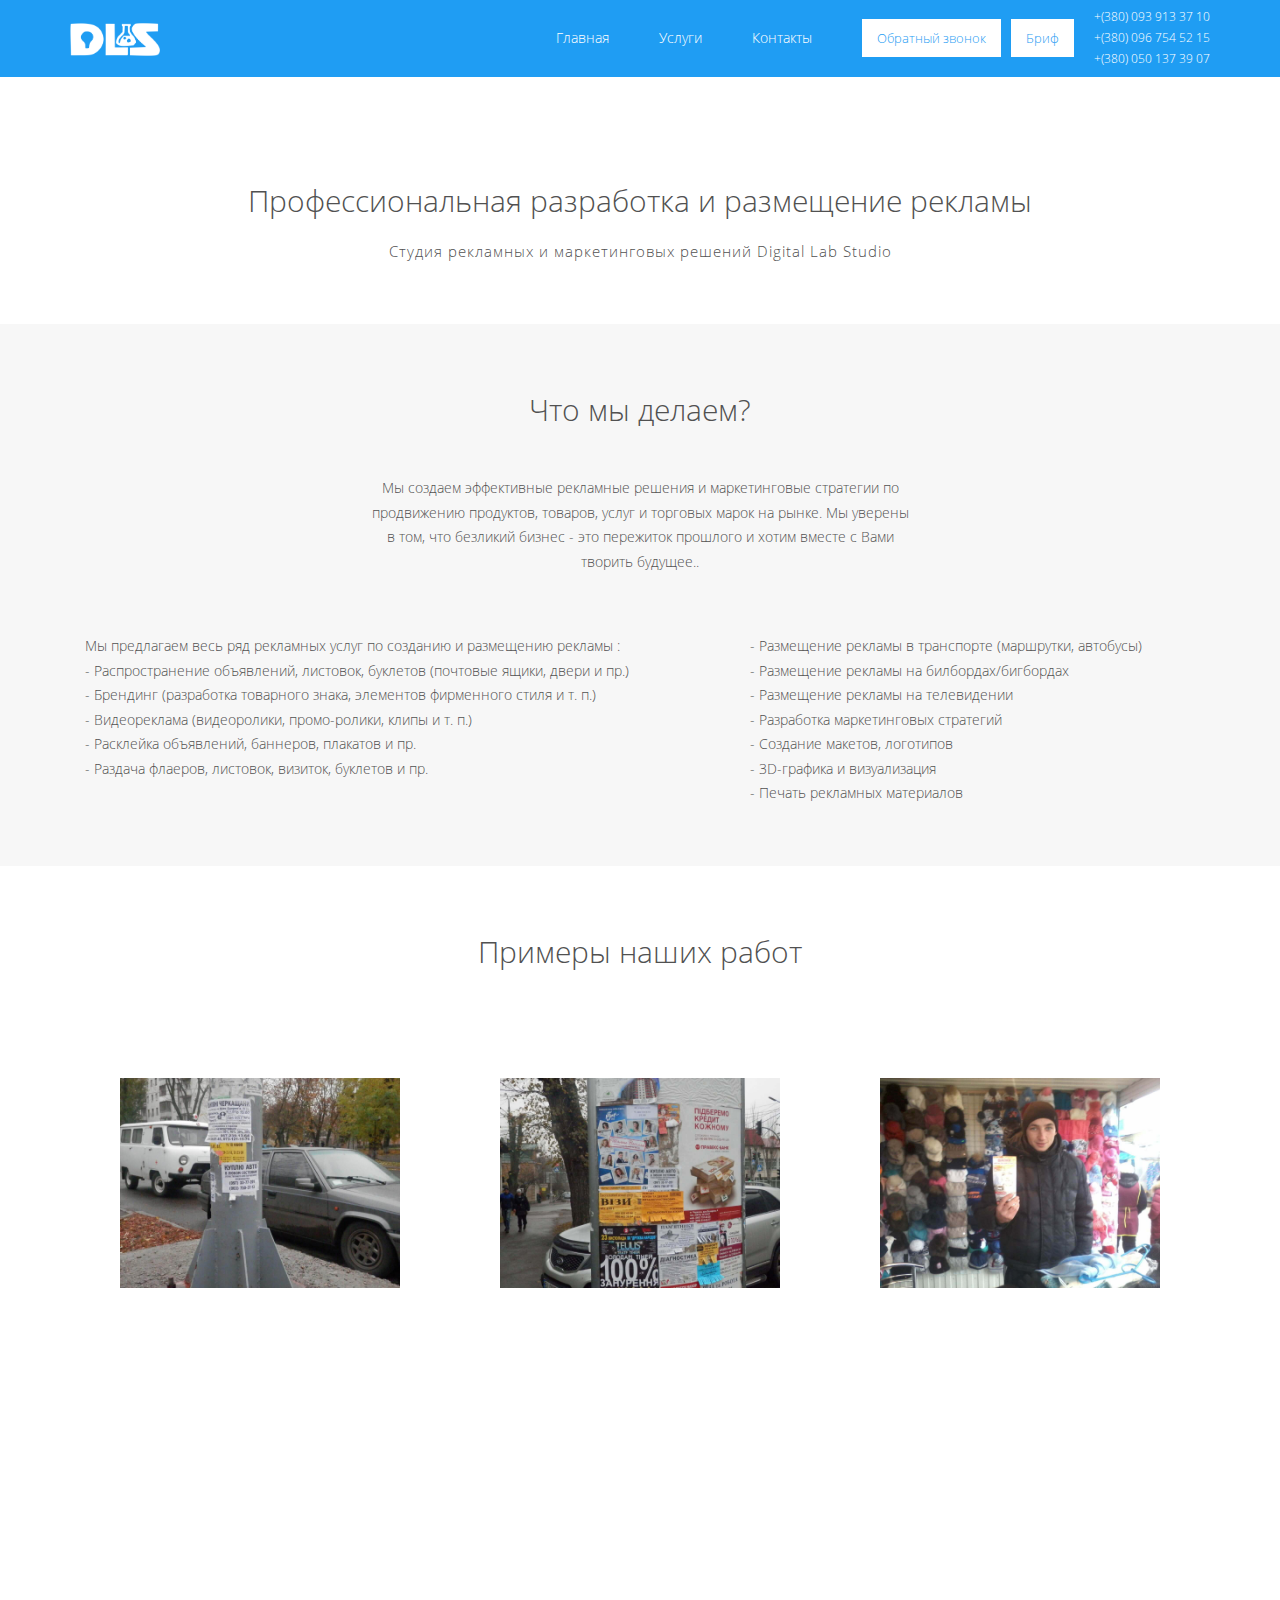
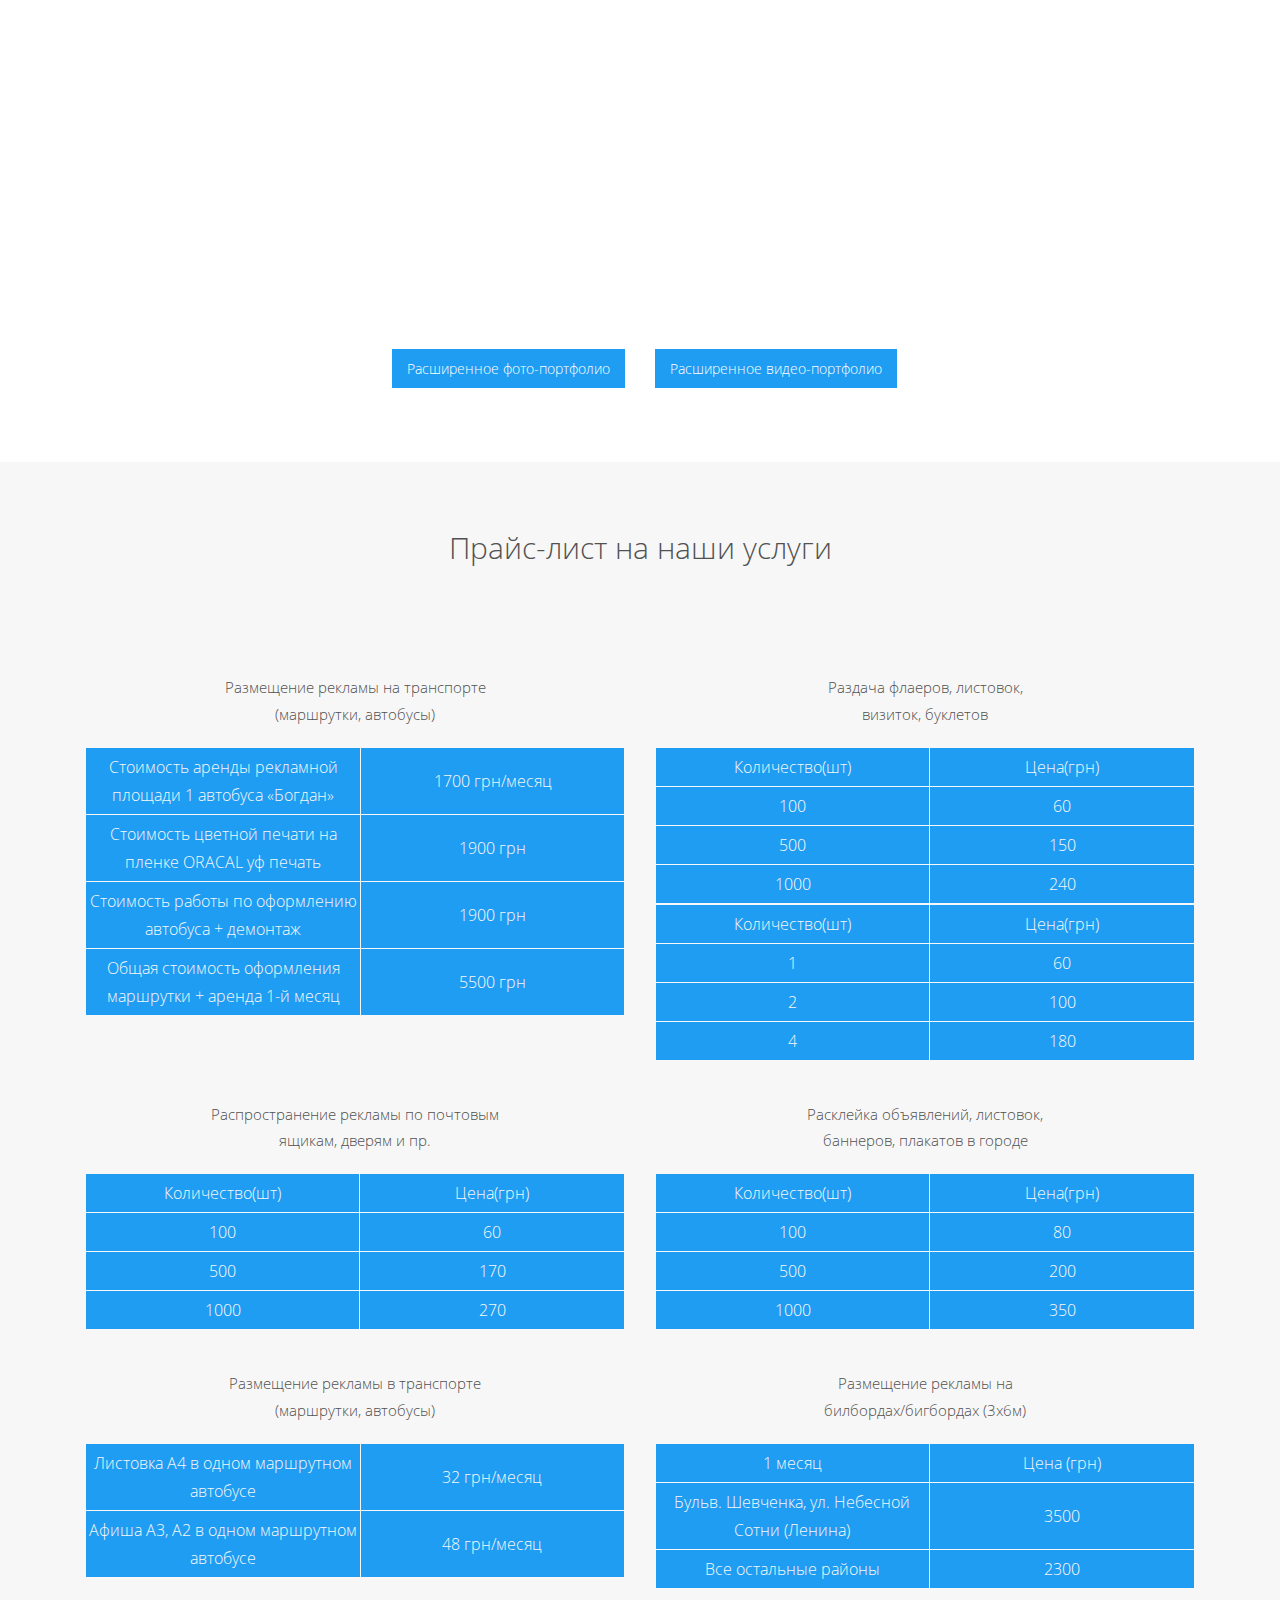
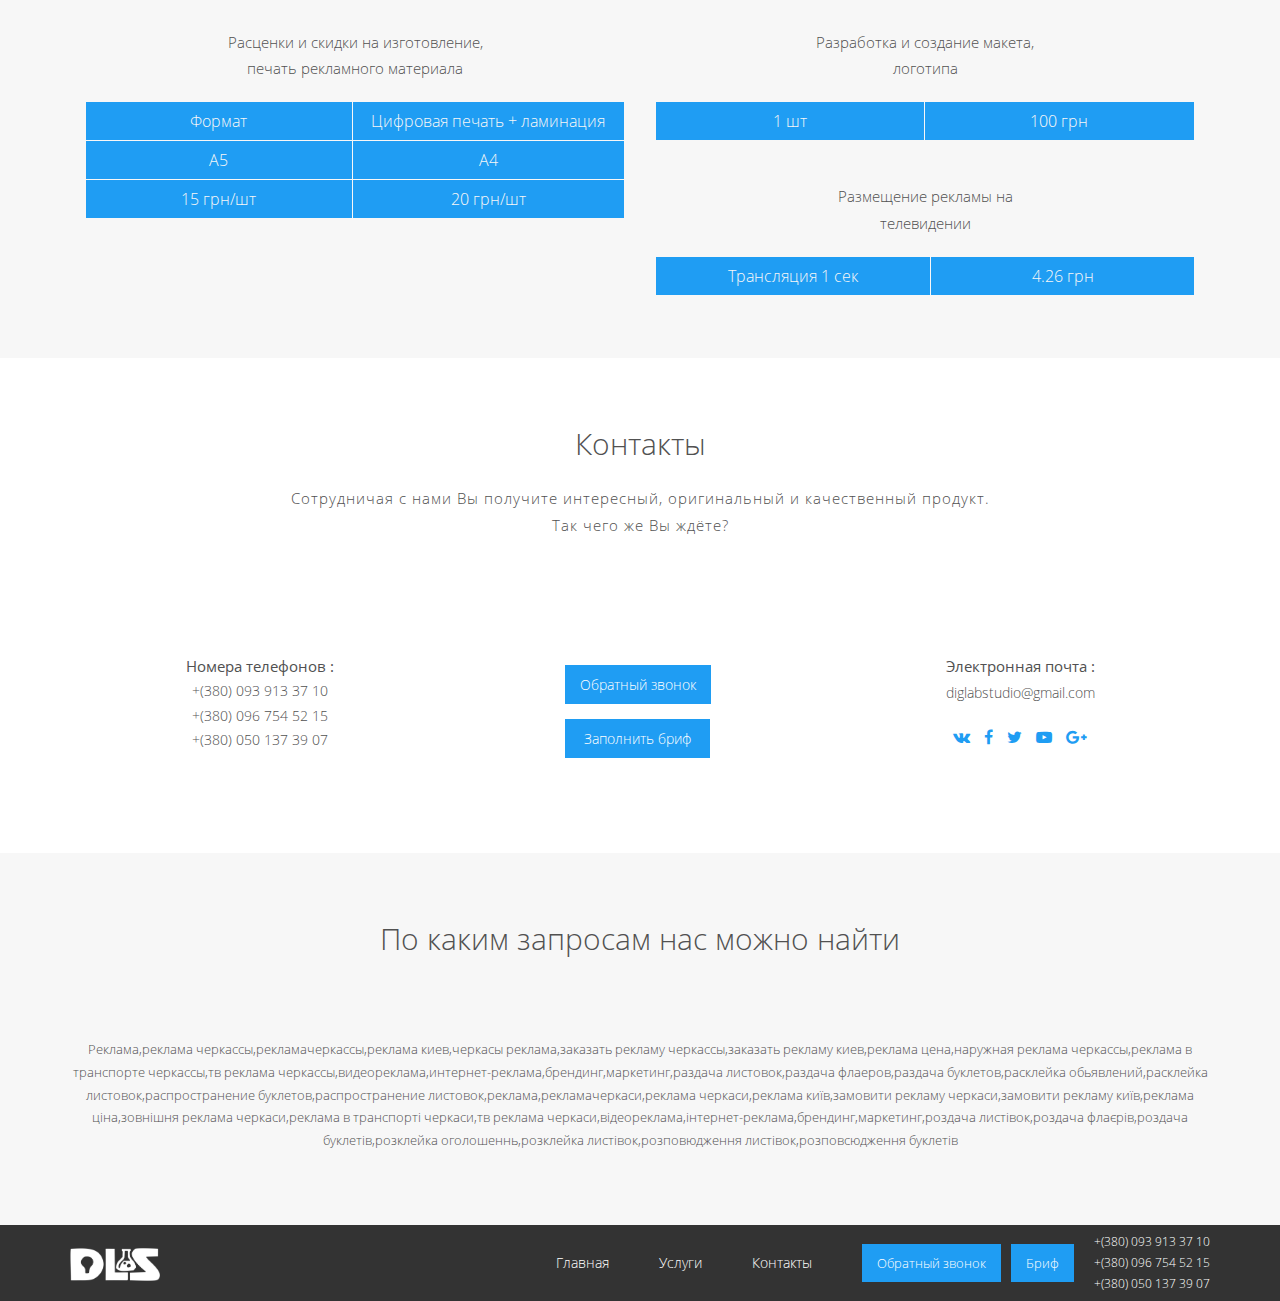
<file: advert.html>
<!DOCTYPE html>

<head>

	<meta charset="utf-8">

	<title>Digital Lab Studio - Создание и размещение рекламы</title>
	<meta name="description" content="
	Фотосъемка недорого,видеосъемка недорого,фотосъемка черкассы,видеосъемка черкассы,фотосъемка киев,видеосъемка киев,фотосъемка цена,видеомнотаж,видеосъемка цена,видеомонтаж цена,заказать фотосъемку,заказать видеосъемку,заказать фотографа,заказать оператора,фотограф цена,оператор цена,фотограф свадьба,фотограф юбилей,свадебный фотограф,свадебный оператор,фотозйомка недорого,відеозйомка недорого,фотозйомка черкаси,відеозйомка черкаси,фотозйомка київ,відеозйомка київ,фотозйомка ціна,відеомнотаж,відеозйомка ціна,відеомонтаж ціна,замовити фотозйомку,замовити відеозйомку,замовити фотографа,замовити оператора,фотограф ціна,оператор ціна,фотограф весілля,фотограф ювілей,весільний фотограф,весільний оператор
	">

	<meta http-equiv="X-UA-Compatible" content="IE=edge">
	<meta name="viewport" content="width=device-width, initial-scale=1, maximum-scale=1">

	<meta property="og:image" content="path/to/image.jpg">
	<link rel="shortcut icon" href="img/favicon/favicon.ico" type="image/x-icon">
	<link rel="apple-touch-icon" href="img/favicon/apple-touch-icon.png">
	<link rel="apple-touch-icon" sizes="72x72" href="img/favicon/apple-touch-icon-72x72.png">
	<link rel="apple-touch-icon" sizes="114x114" href="img/favicon/apple-touch-icon-114x114.png">

	<link rel="stylesheet" href="css/main.min.css">

	<link rel="stylesheet" href="libs/font-awesome/css/font-awesome.min.css">

	<link rel="stylesheet" href="libs/magnific-popup/magnific-popup.css">

	<!-- Chrome, Firefox OS and Opera -->
	<meta name="theme-color" content="#000">
	<!-- Windows Phone -->
	<meta name="msapplication-navbutton-color" content="#000">
	<!-- iOS Safari -->
	<meta name="apple-mobile-web-app-status-bar-style" content="#000">

</head>

<body>
	
	<!-- Шапка сайта -->

		<div class="main-mnu">

			<header class="container clearfix " id="header">

				<div class="logo">

					<a href="#"><img src="img/logo.png" alt="DigLabStudio"></a>

				</div>

				<a href="#" id="touch-menu"><i class="fa fa-bars" aria-hidden="true"></i></a>

				<nav>

					<ul class="nav dropdown clearfix">

						<li class="number hidden-xs hidden-sm hidden-md">

							<span>+(380) 093 913 37 10</span>

							<span>+(380) 096 754 52 15</span>

							<span>+(380) 050 137 39 07</span>

						</li>

						<li class="brief hidden-xs hidden-sm hidden-md"><a href="#brief">Бриф</a></li>	

						<li class="callback hidden-xs hidden-sm hidden-md"><a href="#callback">Обратный звонок</a></li>
						
						<li><a href="contacts.html">Контакты</a></li>

						<li class="dropdown-top hidden-xs hidden-sm hidden-md">

							<a class="dropdown-top">Услуги</a>

							<ul class="dropdown-inside text-center">

								<li><a href="photo.html">Фотосъемка, видеосъемка и монтаж</a></li>

								<li><a href="advert.html">Создание и размещение рекламы</a></li>

								<li><a href="mobile.html">Разработка мобильных приложений</a></li>
							</ul>

						</li>

						<li><a href="index.html">Главная</a></li>

						<li class="hidden-lg"><a href="mobile.html">Разработка мобильных приложений</a></li>

						<li class="hidden-lg"><a href="advert.html">Создание и размещение рекламы</a></li>

						<li class="hidden-lg"><a href="photo.html">Фотосъемка, видеосъемка и монтаж</a></li>

					</ul>

				</nav>
				
			</header>

		</div>

	
	<!-- Конец шапки сайта -->



	<!-- Первая секция -->

		<div class="photo-first-section">
			
			<div class="container">
				
				<div id="photo-first-section-title">Профессиональная разработка и размещение рекламы</div>
					
				<div id="photo-first-section-second-title">Студия рекламных и маркетинговых решений Digital Lab Studio</div>

			</div>

		</div>

	<!-- Конец первой секции -->



	<!-- Вторая секция -->

		<div class="photo-second-section">
			
			<div class="container">
				
				<div id="advert-second-section-title">Что мы делаем?</div>

				<div id="advert-second-section-text-center" class="photo-second-section-text col-md-12 text-center">
					Мы создаем эффективные рекламные решения и маркетинговые стратегии 
					по продвижению продуктов, товаров, услуг и торговых марок на 
					рынке. Мы уверены в том, что безликий бизнес - это пережиток 
					прошлого и хотим вместе с Вами творить будущее..
				</div>
				
				<div class="photo-second-section-text col-md-7 text-left">
					Мы предлагаем весь ряд рекламных услуг по созданию и размещению рекламы : <br>
					- Распространение объявлений, листовок, буклетов (почтовые ящики, двери и пр.) <br>
					- Брендинг (разработка товарного знака, элементов фирменного стиля и т. п.) <br>
					- Видеореклама (видеоролики, промо-ролики, клипы и т. п.) <br>
					- Расклейка объявлений, баннеров, плакатов и пр. <br>
					- Раздача флаеров, листовок, визиток, буклетов и пр.
				</div>

				<div class="photo-second-section-text col-md-5 text-left">
					- Размещение рекламы в транспорте (маршрутки, автобусы) <br>
					- Размещение рекламы на билбордах/бигбордах <br>
					- Размещение рекламы на телевидении <br>
					- Разработка маркетинговых стратегий <br>
					- Создание макетов, логотипов <br>
					- 3D-графика и визуализация <br>
					- Печать рекламных материалов
				</div>

			</div>

		</div>

	<!-- Конец второй секции -->



	<!-- Портфолио -->

		<div class="photo-third-section">
			
			<div class="container">
				
				<div id="photo-third-section-title">Примеры наших работ</div>
					
					<div class="photo-third-section-gallery">
						
						<div class="photo-gallery col-sm-6 col-md-4">
							
							<a href="img/dvt/1.jpg">
	
									<img src="img/dvt/1.jpg" alt="">

									<div class="photo-gallery-item-content">
								
										<div class="photo-gallery-content-title">Открыть</div>

									</div>

							</a>

						</div>

						<div class="photo-gallery col-sm-6 col-md-4">
							
							<a href="img/dvt/2.jpg">

								<img src="img/dvt/2.jpg" alt="">

								<div class="photo-gallery-item-content">
								
										<div class="photo-gallery-content-title">Открыть</div>

								</div>

							</a>

						</div>

						<div class="photo-gallery col-sm-6 col-md-4">
							
							<a href="img/dvt/3.jpg">

								<img src="img/dvt/3.jpg" alt="">

								<div class="photo-gallery-item-content">
								
										<div class="photo-gallery-content-title">Открыть</div>

								</div>

							</a>

						</div>

					</div>


					<div class="youtube-gallery-item col-sm-6 col-md-4">
											
						<iframe src="https://www.youtube.com/embed/SQDTzImvrAY" allowfullscreen></iframe>

					</div>

					<div class="youtube-gallery-item col-sm-6 col-md-4">
											
						<iframe src="https://www.youtube.com/embed/dugaAtvBbB0" allowfullscreen></iframe>

					</div>

					<div class="youtube-gallery-item col-sm-6 col-md-4">
											
						<iframe src="https://www.youtube.com/embed/HMkJx1k_eVQ" allowfullscreen></iframe>

					</div>

					<div class="youtube-gallery-item col-sm-6 col-md-4">
											
						<iframe src="https://www.youtube.com/embed/-2dEw_VKa-Q" allowfullscreen></iframe>

					</div>

					<div class="youtube-gallery-item col-sm-6 col-md-4">
											
						<iframe src="https://www.youtube.com/embed/HFohGnrdXUQ" allowfullscreen></iframe>

					</div>

					<div class="youtube-gallery-item col-sm-6 col-md-4">
											
						<iframe src="https://www.youtube.com/embed/k6pekAaeY5g" allowfullscreen></iframe>

					</div>

					<div class="portfolio-button-right col-md-6 text-right">

						<div class="portfolio-button"><a href="https://vk.com/album-74681053_238826717">Расширенное фото-портфолио</a></div>

					</div>

					<div class="portfolio-button-left col-md-6 text-left">

						<div class="portfolio-button"><a href="https://www.youtube.com/channel/UC3nRxsCkbiKheEK-KZuAgtg">Расширенное видео-портфолио</a></div>

					</div>

				</div>

			</div>


	<!-- Конец портфолио -->	
	
	

	<!-- Прайс -->

		<div class="advert-fourth-section">
			
			<div class="container">
				
			<div id="advert-fourth-section-title">Прайс-лист на наши услуги</div>

				<div class="price col-md-6 text-center">

					<div class="price-name">Размещение рекламы на транспорте <br> (маршрутки, автобусы)</div>
					
					<table class="advert-price text-center">
					
						<tr>
	    					<td>Стоимость аренды рекламной площади 1 автобуса «Богдан»</td>
	    					<td>1700 грн/месяц</td>
	  					 </tr>

	  					 <tr>
	    					<td>Cтоимость цветной печати на пленке ORACAL уф печать</td>
	    					<td>1900 грн</td>
	  					 </tr>

	  					 <tr>
	    					<td>Cтоимость работы по оформлению автобуса + демонтаж</td>
	    					<td>1900 грн</td>
	  					 </tr>

	  					 <tr>
	    					<td>Общая стоимость оформления маршрутки + аренда 1-й месяц</td>
	    					<td>5500 грн</td>
	  					 </tr>

					</table>

				</div>



				<div class="price col-md-6 text-center">

					<div class="price-name">Раздача флаеров, листовок,<br> визиток, буклетов</div>
					
					<table class="advert-price text-center">
					
						<tr>
	    					<td>Количество(шт)</td>
	    					<td>Цена(грн)</td>
	  					 </tr>

	  					 <tr>
	    					<td>100</td>
	    					<td>60</td>
	  					 </tr>

	  					 <tr>
	    					<td>500</td>
	    					<td>150</td>
	  					 </tr>

	  					 <tr>
	    					<td>1000</td>
	    					<td>240</td>
	  					 </tr>

					</table>

					<table class="advert-price text-center">
					
						<tr>
	    					<td>Количество(шт)</td>
	    					<td>Цена(грн)</td>
	  					 </tr>

	  					 <tr>
	    					<td>1</td>
	    					<td>60</td>
	  					 </tr>

	  					 <tr>
	    					<td>2</td>
	    					<td>100</td>
	  					 </tr>

	  					 <tr>
	    					<td>4</td>
	    					<td>180</td>
	  					 </tr>

					</table>

				</div>



				<div class="price col-md-6 text-center">

					<div class="price-name">Распространение рекламы по почтовым <br>ящикам, дверям и пр.</div>
					
					<table class="advert-price text-center">
					
						<tr>
	    					<td>Количество(шт)</td>
	    					<td>Цена(грн)</td>
	  					 </tr>

	  					 <tr>
	    					<td>100</td>
	    					<td>60</td>
	  					 </tr>

	  					 <tr>
	    					<td>500</td>
	    					<td>170</td>
	  					 </tr>

	  					 <tr>
	    					<td>1000</td>
	    					<td>270</td>
	  					 </tr>

					</table>

				</div>
				

					
				<div class="price col-md-6 text-center text-center">

					<div class="price-name">Расклейка объявлений, листовок, <br> баннеров, плакатов в городе</div>
					
					<table class="advert-price text-center">
					
						<tr>
	    					<td>Количество(шт)</td>
	    					<td>Цена(грн)</td>
	  					 </tr>

	  					 <tr>
	    					<td>100</td>
	    					<td>80</td>
	  					 </tr>

	  					 <tr>
	    					<td>500</td>
	    					<td>200</td>
	  					 </tr>

	  					 <tr>
	    					<td>1000</td>
	    					<td>350</td>
	  					 </tr>

					</table>

				</div>


				<div class="price col-md-6 text-center">

					<div class="price-name">Размещение рекламы в транспорте <br>(маршрутки, автобусы)</div>
					
					<table class="advert-price text-center">
					
						<tr>
	    					<td>Листовка А4 в одном маршрутном автобусе</td>
	    					<td>32 грн/месяц</td>
	  					 </tr>

	  					 <tr>
	    					<td>Афиша А3, А2 в одном маршрутном автобусе</td>
	    					<td>48 грн/месяц</td>
	  					 </tr>

					</table>

				</div>
				


				<div class="price col-md-6 text-center">

					<div class="price-name">Размещение рекламы на <br>билбордах/бигбордах (3х6м)</div>
					
					<table class="advert-price text-center">
					
						<tr>
	    					<td>1 месяц</td>
	    					<td>Цена (грн)</td>
	  					 </tr>

	  					 <tr>
	    					<td>Бульв. Шевченка, ул. Небесной Сотни (Ленина)</td>
	    					<td>3500</td>
	  					 </tr>

	  					 <tr>
	    					<td>Все остальные районы</td>
	    					<td>2300</td>
	  					 </tr>

					</table>

				</div>



				<div class="price col-md-6 text-center">

					<div class="price-name">Расценки и скидки на изготовление, <br>печать рекламного материала</div>
					
					<table class="advert-price text-center">
					
						<tr>
	    					<td>Формат</td>
	    					<td>Цифровая печать + ламинация</td>
	  					 </tr>

	  					 <tr>
	    					<td>A5</td>
	    					<td>A4</td>
	  					 </tr>
						
						<tr>
	    					<td>15 грн/шт</td>
	    					<td>20 грн/шт</td>
	  					 </tr>


					</table>

				</div>




				<div class="price col-md-6 text-center">

					<div class="price-name">Разработка и создание макета, <br>логотипа</div>
					
					<table class="advert-price text-center">
					
						<tr>
	    					<td>1 шт</td>
	    					<td>100 грн</td>
	  					 </tr>

					</table>

				</div>


				
				<div class="price col-md-6 text-center">

					<div class="price-name">Размещение рекламы на <br>телевидении</div>
					
					<table class="advert-price text-center">
					
						<tr>
	    					<td>Трансляция 1 сек</td>
	    					<td>4.26 грн</td>
	  					 </tr>

					</table>

				</div>



			</div>

		</div>

	<!-- Конец прайса -->



	<!-- Контакты -->

		<div class="fourth-section">

			<div class="container">
				
				<div id="fourth-section-title">Контакты</div>

				<div id="fourth-section-second-title">
					
					<p>
						Сотрудничая с нами Вы получите интересный, оригинальный и качественный продукт. <br>
 						Так чего же Вы ждёте?
					</p>

				</div>

				<div class="contacts-numder col-sm-4">

					<div id="number-title">Номера телефонов :</div>

					<span>+(380) 093 913 37 10</span>

					<span>+(380) 096 754 52 15</span>

					<span>+(380) 050 137 39 07</span>

				</div>

				<div class="contacts-button col-sm-4">
					
					<div class="contacts-callback"><a href="#callback">Обратный звонок</a></div>

					<div class="contacts-brief"><a href="#brief">Заполнить бриф</a></div>

				</div>

				<div class="contacts-mail col-sm-4">

					<div id="mail-title">Электронная почта : <br> <span>diglabstudio@gmail.com</span></div>

					<div class="mail-soc">
						
						<a href="#"><i class="fa fa-vk" aria-hidden="true"></i></a>

						<a href="#"><i class="fa fa-facebook" aria-hidden="true"></i></a>

						<a href="#"><i class="fa fa-twitter" aria-hidden="true"></i></a>

						<a href="#"><i class="fa fa-youtube-play" aria-hidden="true"></i></a>

						<a href="#"><i class="fa fa-google-plus" aria-hidden="true"></i></a>

					</div>

				</div>
	
			</div>

		</div>

	<!-- Конец контактов -->



	<!-- Запросы-->
	
		<div class="fifth-section hidden-xs hidden-sm hidden-md">
			
			<div class="container">
				
				<div class="fifth-section-title">По каким запросам нас можно найти</div>

				<p>
					Реклама,реклама черкассы,рекламачеркассы,реклама киев,черкасы реклама,заказать рекламу черкассы,заказать рекламу киев,реклама цена,наружная реклама черкассы,реклама в транспорте черкассы,тв реклама черкассы,видеореклама,интернет-реклама,брендинг,маркетинг,раздача листовок,раздача флаеров,раздача буклетов,расклейка обьявлений,расклейка листовок,распространение буклетов,распространение листовок,реклама,рекламачеркаси,реклама черкаси,реклама київ,замовити рекламу черкаси,замовити рекламу київ,реклама ціна,зовнішня реклама черкаси,реклама в транспорті черкаси,тв реклама черкаси,відеореклама,інтернет-реклама,брендинг,маркетинг,роздача листівок,роздача флаєрів,роздача буклетів,розклейка оголошеннь,розклейка листівок,розповюдження листівок,розповсюдження буклетів
				</p>

			</div>

		</div>

	<!-- Конец запросов -->



	<!-- Футер сайта -->

		<div class="footer-mnu">
			
			<header class="container clearfix " id="footer">

				<div class="logo-footer">

					<a href="#"><img src="img/logo.png" alt="DigLabStudio"></a>

				</div>
				
				<nav class="hidden-xs hidden-sm hidden-md">

					<ul class="nav footer-dropdown clearfix">

						<li class="number">

							<span>+(380) 093 913 37 10</span>

							<span>+(380) 096 754 52 15</span>

							<span>+(380) 050 137 39 07</span>

						</li>

						<li class="brief "><a href="#brief">Бриф</a></li>	

						<li class="callback "><a href="#callback">Обратный звонок</a></li>
						
						<li><a href="contacts.html">Контакты</a></li>

						<li class="footer-dropdown-top ">

							<a class="footer-dropdown-top">Услуги</a>

							<ul class="footer-dropdown-inside text-center">

								<li><a href="photo.html">Фотосъемка, видеосъемка и монтаж</a></li>

								<li><a href="dvtert.html">Создание и размещение рекламы</a></li>

								<li><a href="mobile.html">Разработка мобильных приложений</a></li>
							</ul>

						</li>

						<li><a href="index.html">Главная</a></li>

					</ul>

				</nav>
				
			</header>

		</div>
	
	<!-- Конец футера сайта -->



	<!-- Форма обратного звонка -->

	<div class="hidden">
		
		<form id="callback" class="callback-form" action="https://formspree.io/leonstydio@gmail.com" method="POST">
			
			<input type="hidden" name="admin-data">

			<div class="contact-form-head">
				<div id="callback-form-first-title">Обратный звонок</div>
			</div>

			<label>
				<span>Ваше имя :</span>
				<input type="text" name="Имя" placeholder="Ваше имя...">
			</label>

			<label>
				<span>Ваш номер телефона :</span>
				<input type="text" name="Телефонный номер" placeholder="Ваш номер телефона..." required>
			</label>

			<label>
				<span>Ваш E-mail :</span>
				<input type="text" name="Электронная почта" placeholder="Ваш E-mail...">
			</label>

			<label>
				<span>Описание требуемой услуги :</span>
				<textarea name="Описание требуемой услуги" cols="33" rows="2" placeholder="Описание требуемой услуги..."></textarea>
			</label>



			<div class="text-center">
				<button class="callback-form-button">Отправить</button>
			</div>

		</form>

	</div>

	<!-- Конец формы обратного звонка -->


	<!-- Форма брифа -->

	<div class="hidden">
		
		<form id="brief" class="brief-form" action="https://formspree.io/leonstydio@gmail.com" method="POST">
			
			<input type="hidden" name="admin-data">
			
			<div class="brief-form-title">Бриф на создание и размещение рекламы</div>

				<input class="checkbox" type="checkbox" name="Регистрация / Авторизация пользователя по паролю" value="1">Создание рекламы<br>

				<input class="checkbox" type="checkbox" name="Регистрация / Авторизация пользователя через соцсети" value="1">Размещение рекламы<br>

				<input class="checkbox" type="checkbox" name="Необходимо создать систему управления приложением" value="1">Распространение рекламы<br>

			<hr>
				
			<label>
				<span>Ваше имя :</span>
				<input type="text" name="Имя" placeholder="Ваше имя...">
			</label>

			<label>
				<span>Ваш номер телефона :</span>
				<input type="text" name="Телефонный номер" placeholder="Ваш номер телефона..." required="">
			</label>

			<label>
				<span>Ваш E-mail :</span>
				<input type="text" name="Электронная почта" placeholder="Ваш E-mail...">
			</label>

			<label>
				<span>Веб-сайт компании :</span>
				<input type="text" name="Веб-сайт компании" placeholder="Ваш веб-сайт...">
			</label>

			<div class="text-center">
				<button class="callback-form-button">Отправить</button>
			</div>

		</form>

	</div>

	<!-- Конец формы брифа -->



	<!-- JavaScript -->

		<script src="js/scripts.min.js"></script>

		<script src="libs/parallax/parallax.min.js"></script>

		<script src="libs/magnific-popup/jquery.magnific-popup.min.js"></script>

	<!-- End JavaScript -->

</body>
</html>
</file>
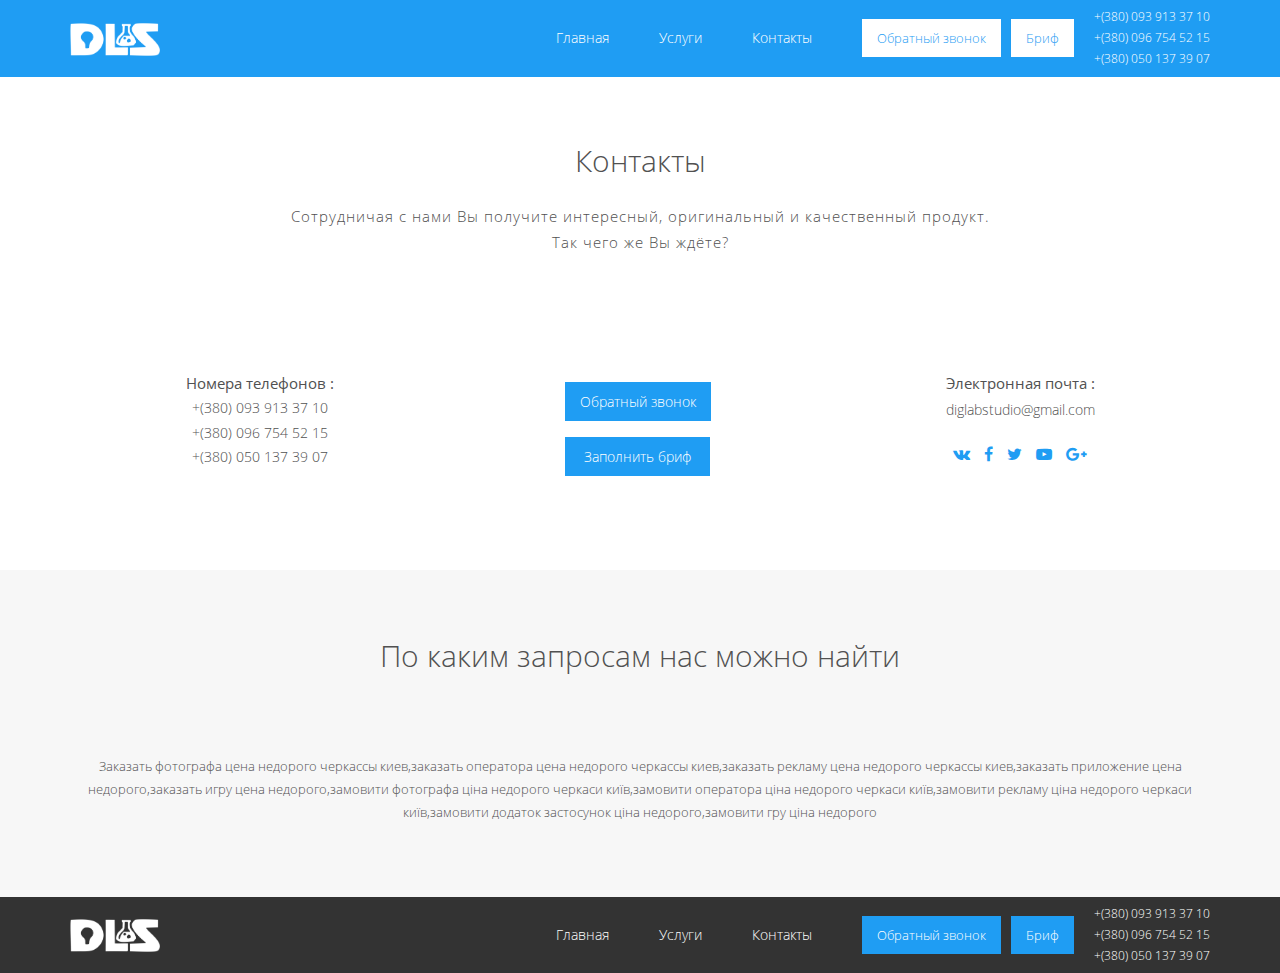
<file: contacts.html>
<!DOCTYPE html>

<head>

	<meta charset="utf-8">

	<title>Digital Lab Studio - Контакты</title>
	<meta name="description" content="
	Заказать фотографа цена недорого черкассы киев,заказать оператора цена недорого черкассы киев,заказать рекламу цена недорого черкассы киев,заказать приложение цена недорого,заказать игру цена недорого,замовити фотографа ціна недорого черкаси київ,замовити оператора ціна недорого черкаси київ,замовити рекламу ціна недорого черкаси київ,замовити додаток застосунок ціна недорого,замовити гру ціна недорого
	">

	<meta http-equiv="X-UA-Compatible" content="IE=edge">
	<meta name="viewport" content="width=device-width, initial-scale=1, maximum-scale=1">

	<meta property="og:image" content="path/to/image.jpg">
	<link rel="shortcut icon" href="img/favicon/favicon.ico" type="image/x-icon">
	<link rel="apple-touch-icon" href="img/favicon/apple-touch-icon.png">
	<link rel="apple-touch-icon" sizes="72x72" href="img/favicon/apple-touch-icon-72x72.png">
	<link rel="apple-touch-icon" sizes="114x114" href="img/favicon/apple-touch-icon-114x114.png">

	<link rel="stylesheet" href="css/main.min.css">

	<link rel="stylesheet" href="libs/font-awesome/css/font-awesome.min.css">

	<link rel="stylesheet" href="libs/magnific-popup/magnific-popup.css">

	<!-- Chrome, Firefox OS and Opera -->
	<meta name="theme-color" content="#000">
	<!-- Windows Phone -->
	<meta name="msapplication-navbutton-color" content="#000">
	<!-- iOS Safari -->
	<meta name="apple-mobile-web-app-status-bar-style" content="#000">

</head>

<body>
	
	<!-- Шапка сайта -->

		<div class="main-mnu">

			<header class="container clearfix " id="header">

				<div class="logo">

					<a href="#"><img src="img/logo.png" alt="DigLabStudio"></a>

				</div>

				<a href="#" id="touch-menu"><i class="fa fa-bars" aria-hidden="true"></i></a>

				<nav>

					<ul class="nav dropdown clearfix">

						<li class="number hidden-xs hidden-sm hidden-md">

							<span>+(380) 093 913 37 10</span>

							<span>+(380) 096 754 52 15</span>

							<span>+(380) 050 137 39 07</span>

						</li>

						<li class="brief hidden-xs hidden-sm hidden-md"><a href="#brief">Бриф</a></li>	

						<li class="callback hidden-xs hidden-sm hidden-md"><a href="#callback">Обратный звонок</a></li>
						
						<li><a href="contacts.html">Контакты</a></li>

						<li class="dropdown-top hidden-xs hidden-sm hidden-md">

							<a class="dropdown-top">Услуги</a>

							<ul class="dropdown-inside text-center">

								<li><a href="photo.html">Фотосъемка, видеосъемка и монтаж</a></li>

								<li><a href="advert.html">Создание и размещение рекламы</a></li>

								<li><a href="mobile.html">Разработка мобильных приложений</a></li>
							</ul>

						</li>

						<li><a href="index.html">Главная</a></li>

						<li class="hidden-lg"><a href="mobile.html">Разработка мобильных приложений</a></li>

						<li class="hidden-lg"><a href="advert.html">Создание и размещение рекламы</a></li>

						<li class="hidden-lg"><a href="photo.html">Фотосъемка, видеосъемка и монтаж</a></li>

					</ul>

				</nav>
				
			</header>

		</div>

	
	<!-- Конец шапки сайта -->

	
	<!-- Четвертая секция -->

		<div id="contacts" class="fourth-section">

			<div class="container">
				
				<div id="fourth-section-title">Контакты</div>

				<div id="fourth-section-second-title">
					
					<p>
						Сотрудничая с нами Вы получите интересный, оригинальный и качественный продукт. <br>
 						Так чего же Вы ждёте?
					</p>

				</div>

				<div class="contacts-numder col-sm-4">

					<div id="number-title">Номера телефонов :</div>

					<span>+(380) 093 913 37 10</span>

					<span>+(380) 096 754 52 15</span>

					<span>+(380) 050 137 39 07</span>

				</div>

				<div class="contacts-button col-sm-4">
					
					<div class="contacts-callback"><a href="#callback">Обратный звонок</a></div>

					<div class="contacts-brief"><a href="#brief">Заполнить бриф</a></div>

				</div>

				<div class="contacts-mail col-sm-4">

					<div id="mail-title">Электронная почта : <br> <span>diglabstudio@gmail.com</span></div>

					<div class="mail-soc">
						
						<a href="#"><i class="fa fa-vk" aria-hidden="true"></i></a>

						<a href="#"><i class="fa fa-facebook" aria-hidden="true"></i></a>

						<a href="#"><i class="fa fa-twitter" aria-hidden="true"></i></a>

						<a href="#"><i class="fa fa-youtube-play" aria-hidden="true"></i></a>

						<a href="#"><i class="fa fa-google-plus" aria-hidden="true"></i></a>

					</div>

				</div>
	
			</div>

		</div>

	<!-- Конец четвертой секции -->



	<!-- Пятая секция -->
	
		<div class="fifth-section hidden-xs hidden-sm hidden-md">
			
			<div class="container">
				
				<div class="fifth-section-title">По каким запросам нас можно найти</div>

				<p>
					Заказать фотографа цена недорого черкассы киев,заказать оператора цена недорого черкассы киев,заказать рекламу цена недорого черкассы киев,заказать приложение цена недорого,заказать игру цена недорого,замовити фотографа ціна недорого черкаси київ,замовити оператора ціна недорого черкаси київ,замовити рекламу ціна недорого черкаси київ,замовити додаток застосунок ціна недорого,замовити гру ціна недорого
				</p>

			</div>

		</div>

	<!-- Конец пятой секции -->



	<!-- Футер сайта -->

		<div class="footer-mnu">
			
			<header class="container clearfix " id="footer">

				<div class="logo-footer">

					<a href="#"><img src="img/logo.png" alt="DigLabStudio"></a>

				</div>
				
				<nav class="hidden-xs hidden-sm hidden-md">

					<ul class="nav footer-dropdown clearfix">

						<li class="number">

							<span>+(380) 093 913 37 10</span>

							<span>+(380) 096 754 52 15</span>

							<span>+(380) 050 137 39 07</span>

						</li>

						<li class="brief "><a href="#brief">Бриф</a></li>	

						<li class="callback "><a href="#callback">Обратный звонок</a></li>
						
						<li><a href="contacts.html">Контакты</a></li>

						<li class="footer-dropdown-top ">

							<a class="footer-dropdown-top">Услуги</a>

							<ul class="footer-dropdown-inside text-center">

								<li><a href="photo.html">Фотосъемка, видеосъемка и монтаж</a></li>

								<li><a href="advert.html">Создание и размещение рекламы</a></li>

								<li><a href="mobile.html">Разработка мобильных приложений</a></li>
							</ul>

						</li>

						<li><a href="index.html">Главная</a></li>

					</ul>

				</nav>
				
			</header>

		</div>
	
	<!-- Конец футера сайта -->



	<!-- Форма обратного звонка -->

	<div class="hidden">
		
		<form id="callback" class="callback-form" action="https://formspree.io/leonstydio@gmail.com" method="POST">
			
			<input type="hidden" name="admin-data">

			<div class="contact-form-head">
				<div id="callback-form-first-title">Обратный звонок</div>
			</div>

			<label>
				<span>Ваше имя :</span>
				<input type="text" name="Имя" placeholder="Ваше имя...">
			</label>

			<label>
				<span>Ваш номер телефона :</span>
				<input type="text" name="Телефонный номер" placeholder="Ваш номер телефона..." required>
			</label>

			<label>
				<span>Ваш E-mail :</span>
				<input type="text" name="Электронная почта" placeholder="Ваш E-mail...">
			</label>

			<label>
				<span>Описание требуемой услуги :</span>
				<textarea name="Описание требуемой услуги" cols="33" rows="2" placeholder="Описание требуемой услуги..."></textarea>
			</label>



			<div class="text-center">
				<button class="callback-form-button">Отправить</button>
			</div>

		</form>

	</div>

	<!-- Конец формы обратного звонка -->


	<!-- Форма брифа -->

	<div class="hidden">
		
		<form id="brief" class="brief-form" action="https://formspree.io/leonstydio@gmail.com" method="POST">
			
			<input type="hidden" name="admin-data">

			<div class="brief-form-title">Бриф на разработку мобильного приложения</div>

			<label>
				<span>Чем занимается Ваша компания?</span>
				<input type="text" name="Род деятельности" placeholder="Моя компания занимается...">
			</label>

			<label>
				<span>Ваша целевая аудитория?</span>
				<textarea name="Целевая аудитория" cols="33" rows="2" placeholder="Моя целевая аудитория..."></textarea>
			</label>

			<label>
				<span>Каких результатов Вы хотите добиться с помощью данного приложения?</span>
				<textarea name="Результат" cols="33" rows="2" placeholder="Я хочу добиться..."></textarea>
			</label>

			<p>
				<span>Какие платформы Вам необходимы?</span><br>

				<input class="checkbox" type="checkbox" name="Android" value="1">Android <br>

				<input class="checkbox" type="checkbox" name="iOS" value="1">Apple iOS <br>

				<input class="checkbox" type="checkbox" name="Windows Phone" value="1">Windows Phone <br>	

				<input class="checkbox" type="checkbox" name="Для приложения необходим сайта" value="1">Для приложения необходим сайт<br>				
			</p>

			<p>
				<span>Какой базовый функционал нужен Вашему приложению?</span><br>

				<input class="checkbox" type="checkbox" name="В приложении будет платный контент" value="1"> В приложении будет платный контент<br>

				<input class="checkbox" type="checkbox" name=" PUSH уведомления" value="1"> PUSH уведомления<br>

				<input class="checkbox" type="checkbox" name=" Карты или определение местоположение пользователя" value="1"> Карты или определение местоположение пользователя<br>

				<input class="checkbox" type="checkbox" name="Работа с камерой телефона" value="1">Работа с камерой телефона<br>

				<input class="checkbox" type="checkbox" name="Регистрация / Авторизация пользователя по паролю" value="1">Регистрация / Авторизация пользователя по паролю<br>

				<input class="checkbox" type="checkbox" name="Регистрация / Авторизация пользователя через соцсети" value="1">Регистрация / Авторизация пользователя через соц.сети<br>

				<input class="checkbox" type="checkbox" name="Необходимо создать систему управления приложением" value="1">Необходимо создать систему управления приложением<br>
		
			</p>
			
			<p>
				<span>Web API</span><br>
					<select name="Web API">
		 				<option value="0">Не нужен</option>
		  				<option value="1">Необходима разработка с Вашей стороны</option>
		  				<option value="2">Мы разработали / разработаем своими силами</option>
					</select><br><br>

				<span>Техническая поддержка и поддержка обновлений</span><br>

				<input class="checkbox" type="checkbox" name="Для приложения необходим сайта" value="1">Нам необходимо техническое обслуживание после гарантийного	<br><br>

				<span>Авторские права на приложение</span><br>
					<select name="Авторские права на приложение">
		 				<option value="0">Исключительные права</option>
		  				<option value="1">Неисключительные права</option>
					</select><br>

			</p>
			
			<hr>
			
			<div class="brief-form-title">Бриф на фотосъемку, видеосъемку и монтаж</div>

				<input class="checkbox" type="checkbox" name="Регистрация / Авторизация пользователя по паролю" value="1">Фотосьемка<br>

				<input class="checkbox" type="checkbox" name="Регистрация / Авторизация пользователя через соцсети" value="1">Видеосьемка<br>

				<input class="checkbox" type="checkbox" name="Необходимо создать систему управления приложением" value="1">Монтаж<br>

			<hr>
			
			<div class="brief-form-title">Бриф на создание и размещение рекламы</div>

				<input class="checkbox" type="checkbox" name="Регистрация / Авторизация пользователя по паролю" value="1">Создание рекламы<br>

				<input class="checkbox" type="checkbox" name="Регистрация / Авторизация пользователя через соцсети" value="1">Размещение рекламы<br>

				<input class="checkbox" type="checkbox" name="Необходимо создать систему управления приложением" value="1">Распространение рекламы<br>

			<hr>

			<label>
				<span>Ваше имя :</span>
				<input type="text" name="Имя" placeholder="Ваше имя...">
			</label>

			<label>
				<span>Ваш номер телефона :</span>
				<input type="text" name="Телефонный номер" placeholder="Ваш номер телефона..." required="">
			</label>

			<label>
				<span>Ваш E-mail :</span>
				<input type="text" name="Электронная почта" placeholder="Ваш E-mail...">
			</label>

			<label>
				<span>Веб-сайт компании :</span>
				<input type="text" name="Веб-сайт компании" placeholder="Ваш веб-сайт...">
			</label>

			<div class="text-center">
				<button class="callback-form-button">Отправить</button>
			</div>

		</form>

	</div>

	<!-- Конец формы брифа -->



	<!-- JavaScript -->

		<script src="js/scripts.min.js"></script>

		<script src="libs/parallax/parallax.min.js"></script>

		<script src="libs/magnific-popup/jquery.magnific-popup.min.js"></script>

	<!-- End JavaScript -->

</body>
</html>
</file>
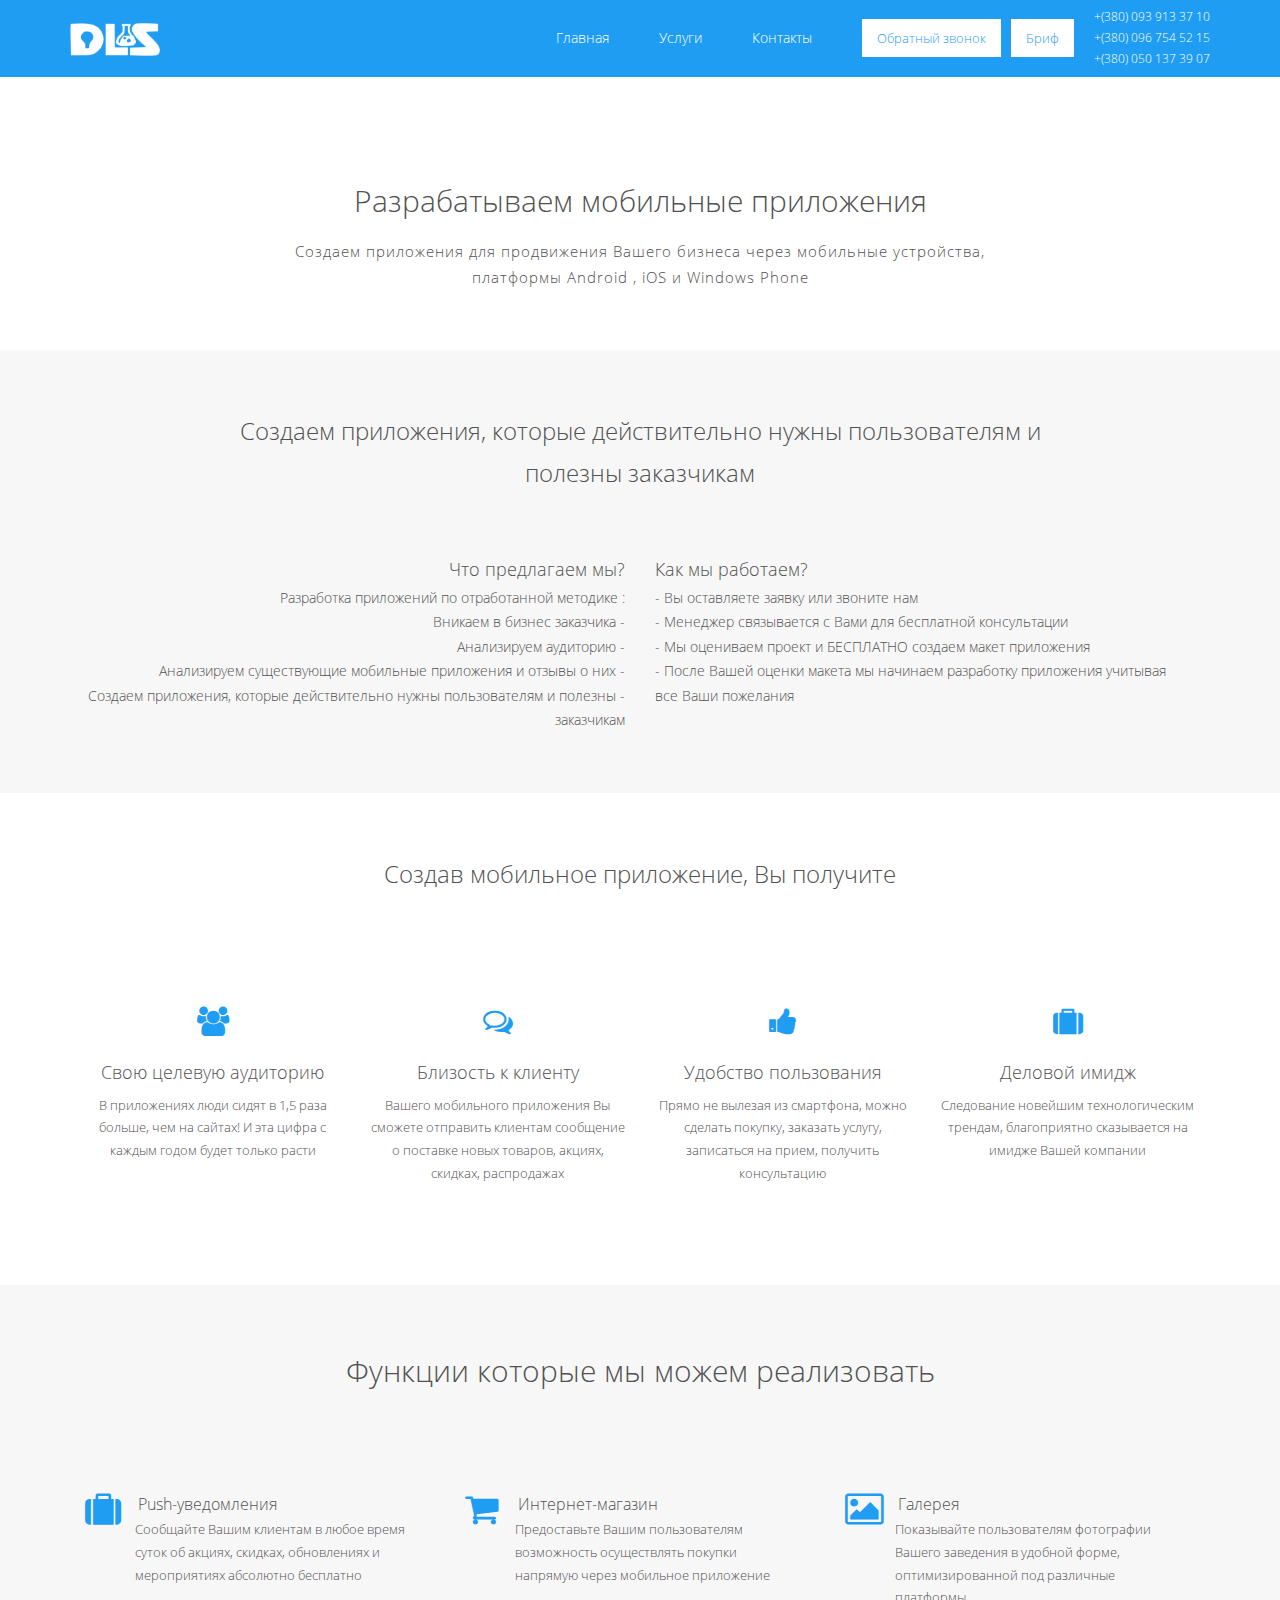
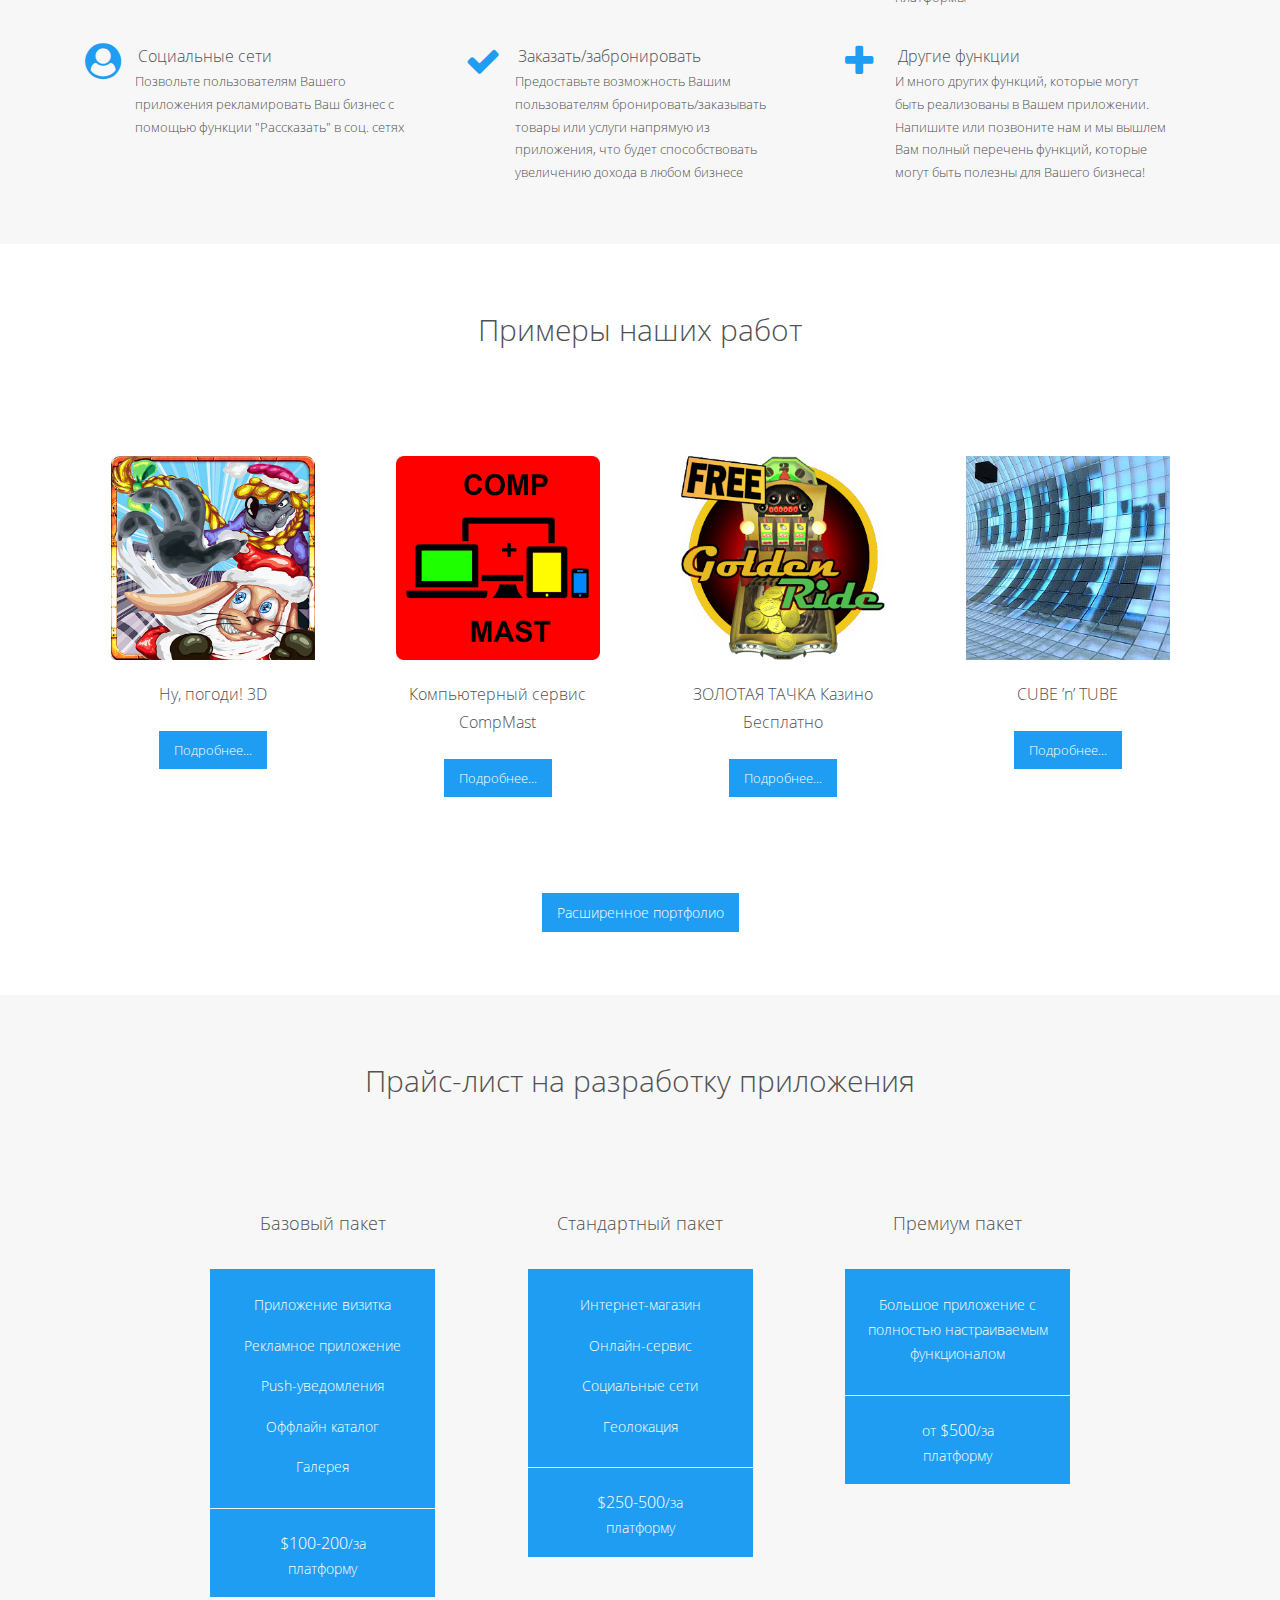
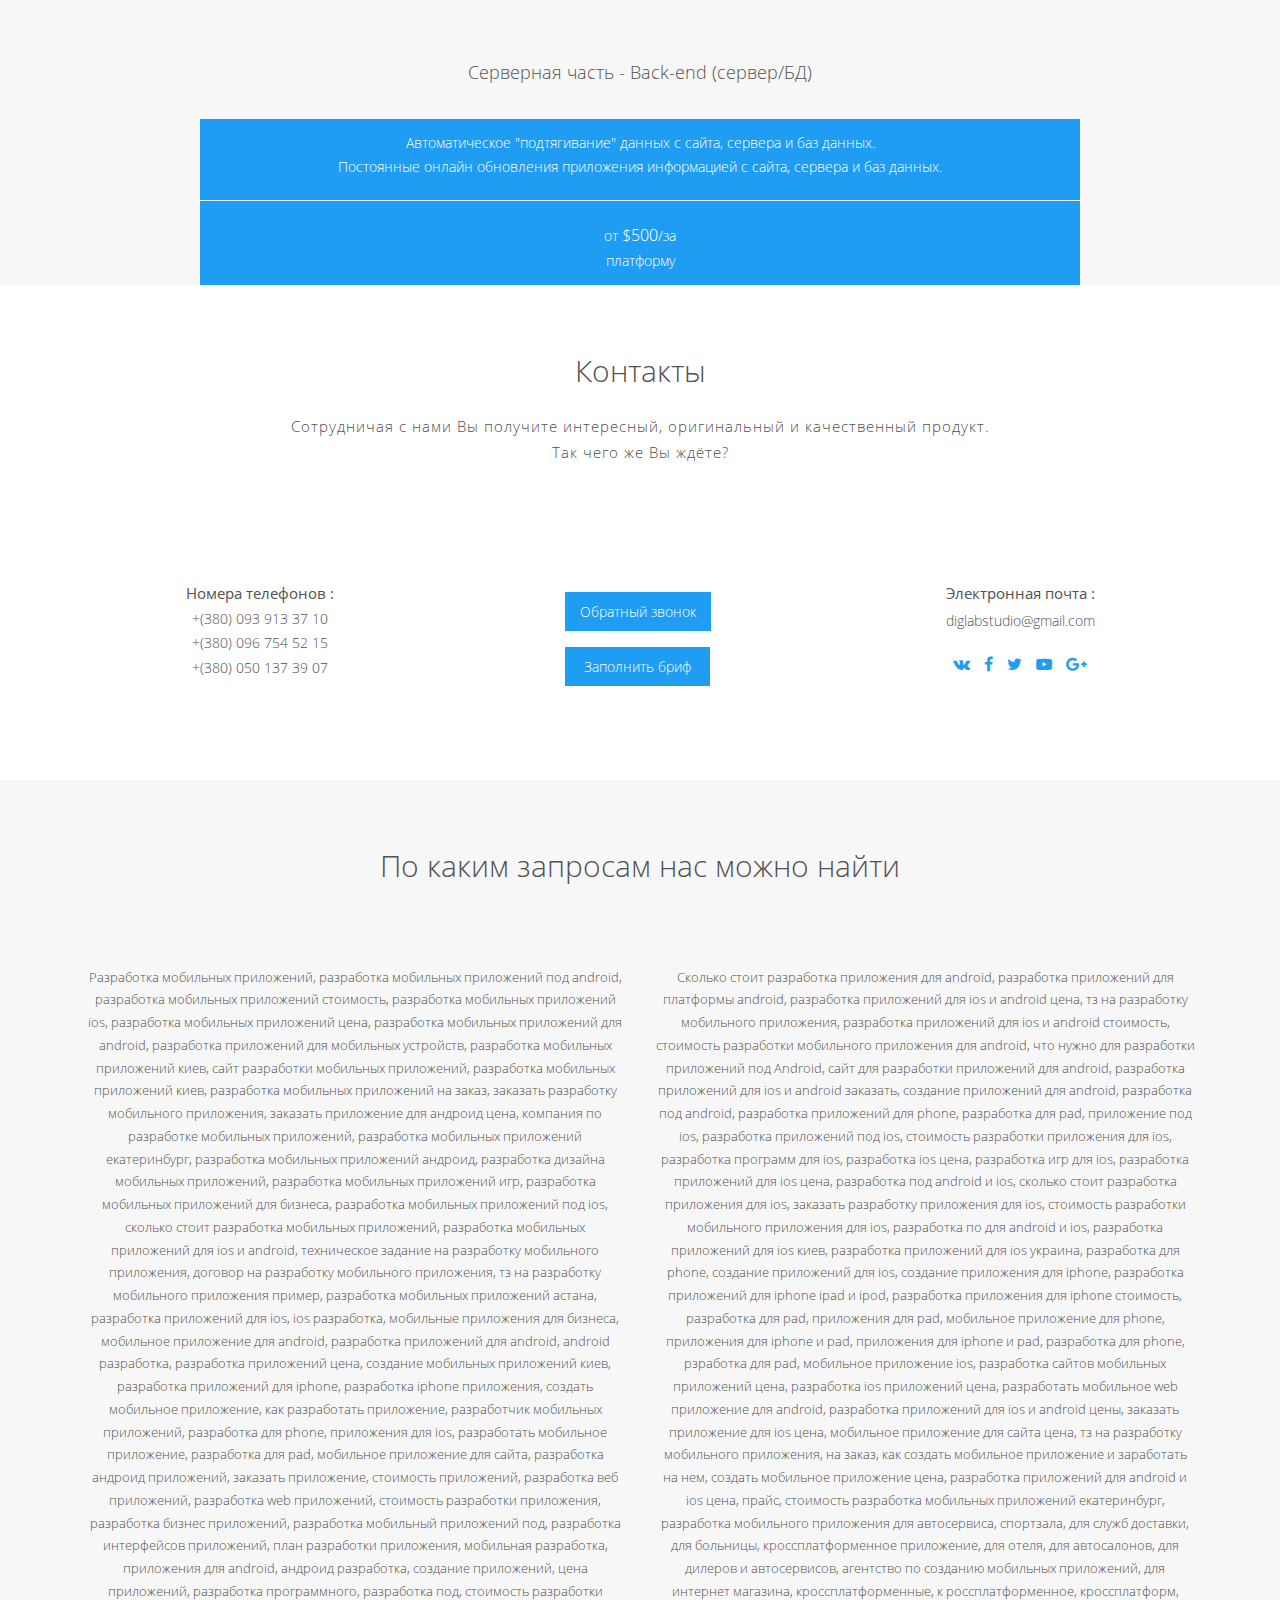
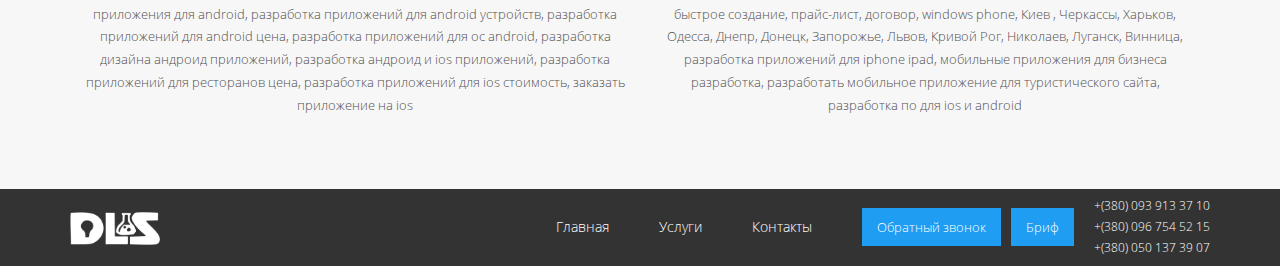
<file: mobile.html>
<!DOCTYPE html>

<head>

	<meta charset="utf-8">

	<title>Digital Lab Studio - Разработка мобильных приложений</title>
	<meta name="description" content="
	Разработка мобильных приложений, разработка мобильных приложений под android, разработка мобильных приложений стоимость, разработка мобильных приложений ios, разработка мобильных приложений цена, разработка мобильных приложений для android, разработка приложений для мобильных устройств, разработка мобильных приложений киев, сайт разработки мобильных приложений, разработка мобильных приложений киев, разработка мобильных приложений на заказ, заказать разработку мобильного приложения, заказать приложение для андроид цена, компания по разработке мобильных приложений, разработка мобильных приложений екатеринбург, разработка мобильных приложений андроид, разработка дизайна мобильных приложений, разработка мобильных приложений игр, разработка мобильных приложений для бизнеса, тз на разработку мобильного приложения, разработка мобильных приложений под ios, сколько стоит разработка мобильных приложений, разработка мобильных приложений для ios и android, техническое задание на разработку мобильного приложения, договор на разработку мобильного приложения, тз на разработку мобильного приложения пример, разработка мобильных приложений астана, разработка приложений для ios, ios разработка, мобильные приложения для бизнеса, мобильное приложение для android, разработка приложений для android, android разработка, разработка приложений цена, создание мобильных приложений киев, разработка приложений для iphone, разработка iphone приложения, создать мобильное приложение, как разработать приложение, разработчик мобильных приложений, разработка для phone, приложения для ios, разработать мобильное приложение, разработка для pad, мобильное приложение для сайта, разработка андроид приложений, заказать приложение, стоимость приложений, разработка веб приложений, разработка web приложений, стоимость разработки приложения, разработка бизнес приложений, разработка мобильный приложений под, разработка интерфейсов приложений, план разработки приложения, мобильная разработка, приложения для android, андроид разработка, создание приложений, цена приложений, разработка программного, разработка под, стоимость разработки приложения для android, разработка приложений для android устройств, разработка приложений для android цена, разработка приложений для ос android, разработка дизайна андроид приложений, разработка андроид и ios приложений, разработка приложений для ресторанов цена, разработка приложений для ios стоимость, заказать приложение на ios
	Сколько стоит разработка приложения для android, разработка приложений для платформы android, разработка приложений для ios и android цена, разработка приложений для ios и android стоимость, стоимость разработки мобильного приложения для android, что нужно для разработки приложений под Android, сайт для разработки приложений для android, разработка приложений для ios и android заказать, создание приложений для android, разработка под android, разработка приложений для phone, разработка для pad, приложение под ios, разработка приложений под ios, стоимость разработки приложения для ios, разработка программ для ios, разработка ios цена, разработка игр для ios, разработка приложений для ios цена, разработка под android и ios, сколько стоит разработка приложения для ios, заказать разработку приложения для ios, стоимость разработки мобильного приложения для ios, разработка по для android и ios, разработка приложений для ios киев, разработка приложений для ios украина, разработка для phone, создание приложений для ios, создание приложения для iphone, разработка приложений для iphone ipad и ipod, разработка приложения для iphone стоимость, разработка для pad, приложения для pad, мобильное приложение для phone, приложения для iphone и pad, приложения для iphone и pad, разработка для phone, рзработка для pad, мобильное приложение ios, разработка сайтов мобильных приложений цена, разработка ios приложений цена, разработать мобильное web приложение для android, разработка приложений для ios и android цены, заказать приложение для ios цена, мобильное приложение для сайта цена, на заказ, как создать мобильное приложение и заработать на нем, создать мобильное приложение цена, разработка приложений для android и ios цена, прайс, стоимость разработка мобильных приложений екатеринбург, разработка мобильного приложения для автосервиса, спортзала, для служб доставки, для больницы, кроссплатформенное приложение, для отеля, для автосалонов, для дилеров и автосервисов, агентство по созданию мобильных приложений, для интернет магазина, кроссплатформенные, к россплатформенное, кроссплатформ, быстрое создание, прайс-лист, договор, windows phone, Киев , Черкассы, Харьков, Одесса, Днепр, Донецк, Запорожье, Львов, Кривой Рог, Николаев, Луганск, Винница,  разработка приложений для iphone ipad, мобильные приложения для бизнеса разработка, разработать мобильное приложение для туристического сайта, разработка по для ios и android
	">

	<meta http-equiv="X-UA-Compatible" content="IE=edge">
	<meta name="viewport" content="width=device-width, initial-scale=1, maximum-scale=1">

	<meta property="og:image" content="path/to/image.jpg">
	<link rel="shortcut icon" href="img/favicon/favicon.ico" type="image/x-icon">
	<link rel="apple-touch-icon" href="img/favicon/apple-touch-icon.png">
	<link rel="apple-touch-icon" sizes="72x72" href="img/favicon/apple-touch-icon-72x72.png">
	<link rel="apple-touch-icon" sizes="114x114" href="img/favicon/apple-touch-icon-114x114.png">

	<link rel="stylesheet" href="css/main.min.css">

	<link rel="stylesheet" href="libs/font-awesome/css/font-awesome.min.css">

	<link rel="stylesheet" href="libs/magnific-popup/magnific-popup.css">

	<!-- Chrome, Firefox OS and Opera -->
	<meta name="theme-color" content="#000">
	<!-- Windows Phone -->
	<meta name="msapplication-navbutton-color" content="#000">
	<!-- iOS Safari -->
	<meta name="apple-mobile-web-app-status-bar-style" content="#000">

</head>

<body>
	
	<!-- Шапка сайта -->

		<div class="main-mnu">

			<header class="container clearfix " id="header">

				<div class="logo">

					<a href="#"><img src="img/logo.png" alt="DigLabStudio"></a>

				</div>

				<a href="#" id="touch-menu"><i class="fa fa-bars" aria-hidden="true"></i></a>

				<nav>

					<ul class="nav dropdown clearfix">

						<li class="number hidden-xs hidden-sm hidden-md">

							<span>+(380) 093 913 37 10</span>

							<span>+(380) 096 754 52 15</span>

							<span>+(380) 050 137 39 07</span>

						</li>

						<li class="brief hidden-xs hidden-sm hidden-md"><a href="#brief">Бриф</a></li>	

						<li class="callback hidden-xs hidden-sm hidden-md"><a href="#callback">Обратный звонок</a></li>
						
						<li><a href="contacts.html">Контакты</a></li>

						<li class="dropdown-top hidden-xs hidden-sm hidden-md">

							<a class="dropdown-top">Услуги</a>

							<ul class="dropdown-inside text-center">

								<li><a href="photo.html">Фотосъемка, видеосъемка и монтаж</a></li>

								<li><a href="advert.html">Создание и размещение рекламы</a></li>

								<li><a href="mobile.html">Разработка мобильных приложений</a></li>
							</ul>

						</li>

						<li><a href="index.html">Главная</a></li>

						<li class="hidden-lg"><a href="mobile.html">Разработка мобильных приложений</a></li>

						<li class="hidden-lg"><a href="advert.html">Создание и размещение рекламы</a></li>

						<li class="hidden-lg"><a href="photo.html">Фотосъемка, видеосъемка и монтаж</a></li>

					</ul>

				</nav>
				
			</header>

		</div>

	
	<!-- Конец шапки сайта -->



	<!-- Первая секция -->

		<div class="photo-first-section">
			
			<div class="container">
				
				<div id="photo-first-section-title">Разрабатываем мобильные приложения </div>
					
				<div id="photo-first-section-second-title">Создаем приложения для продвижения Вашего бизнеса через мобильные устройства, <br> платформы Android , iOS и Windows Phone</div>

			</div>

		</div>

	<!-- Конец первой секции -->



	<!-- Вторая секция -->

		<div class="photo-second-section">
			
			<div class="container">
				
				<div id="mobile-second-section-title">Создаем приложения, которые действительно нужны пользователям и <br>полезны заказчикам</div>
				
				<div class="photo-second-section-text col-md-6 text-right">
					<span>Что предлагаем мы?</span> <br>
					Разработка приложений по отработанной методике : <br>
					Вникаем в бизнес заказчика - <br>
					Анализируем аудиторию - <br>
					Анализируем существующие мобильные приложения и отзывы о них - <br>
					Создаем приложения, которые действительно нужны пользователям и полезны - заказчикам  <br>
				</div>

				<div class="photo-second-section-text col-md-6 text-left">
					<span>Как мы работаем?</span> <br>
					- Вы оставляете заявку или звоните нам <br>
					- Менеджер связывается с Вами для бесплатной консультации <br>
					- Мы оцениваем проект и БЕСПЛАТНО создаем макет приложения <br>
					- После Вашей оценки макета мы начинаем разработку приложения учитывая  <br>
					   все Ваши пожелания
				</div>

			</div>

		</div>

	<!-- Конец второй секции -->



	<!-- Преимущества создания мобильного приложения -->

		<div class="mobile-advantages">

			<div class="container">

					<div id="mobile-advantages-title">Создав мобильное приложение, Вы получите</div>

					
					<div class="col-xs-12 col-sm-6 col-md-6 col-lg-3 coloums">

						<div class="adv-icon"><i class="fa fa-users" aria-hidden="true"></i></div>
						<div class="adv-cotent-title">Cвою целевую аудиторию</div>
						<p>
							В приложениях люди сидят в 1,5 раза больше, чем на сайтах! И эта цифра с каждым годом будет только расти
						</p>

					</div>

					<div class="col-xs-12 col-sm-6 col-md-6 col-lg-3 coloums">

						<div class="adv-icon"><i class="fa fa-comments-o" aria-hidden="true"></i></div>
						<div class="adv-cotent-title">Близость к клиенту</div>
						<p>
							 Вашего мобильного приложения Вы сможете отправить клиентам сообщение о поставке новых товаров, акциях, скидках, распродажах
						</p>

					</div>

					<div class="col-xs-12 col-sm-6 col-md-6 col-lg-3 coloums">

						<div class="adv-icon"><i class="fa fa-thumbs-up" aria-hidden="true"></i></div>
						<div class="adv-cotent-title">Удобство пользования </div>
						<p>
							Прямо не вылезая из смартфона, можно сделать покупку, заказать услугу, записаться на прием, получить консультацию
						</p>

					</div>

					<div class="col-xs-12 col-sm-6 col-md-6 col-lg-3 coloums">

						<div class="adv-icon"><i class="fa fa-suitcase" aria-hidden="true"></i></div>
						<div class="adv-cotent-title">Деловой имидж</div>
						<p>
							Следование новейшим технологическим трендам, благоприятно сказывается на имидже Вашей компании
						</p>

					</div>

			</div>

		</div>

	<!-- Конец преимуществ создания мобильного приложения -->	
	


	<!-- Преимущества создания мобильного приложения -->
	
		<div class="mobile-second-advantages text-left">
			
			<div class="container">
				
				<div id="mobile-second-advantages-title">Функции которые мы можем реализовать</div>

				<div class="mobile-second-advantages-all text-left">
					
					<div class="mobile-second-advantages-item col-xs-12 col-sm-6 col-md-4">
						
						<div class="adv-icon"><i class="fa fa-suitcase" aria-hidden="true"></i></div>

						<div class="mobile-advantages-text">
							
							<div class="mobile-second-advantages-item-title">Push-уведомления</div>
						
							<div class="mobile-second-advantages-item-text">
								Сообщайте Вашим клиентам в любое время суток об акциях, скидках, обновлениях и мероприятиях абсолютно бесплатно
							</div>


						</div>

					</div>



					<div class="mobile-second-advantages-item col-xs-12 col-sm-6 col-md-4">
						
						<div class="adv-icon"><i class="fa fa-shopping-cart" aria-hidden="true"></i></div>

						<div class="mobile-advantages-text">
							
							<div class="mobile-second-advantages-item-title">Интернет-магазин</div>
						
							<div class="mobile-second-advantages-item-text">
								Предоставьте Вашим пользователям возможность осуществлять покупки напрямую через мобильное приложение
							</div>


						</div>

					</div>



					<div class="mobile-second-advantages-item col-xs-12 col-sm-6 col-md-4">
						
						<div class="adv-icon"><i class="fa fa-picture-o" aria-hidden="true"></i></div>

						<div class="mobile-advantages-text">
							
							<div class="mobile-second-advantages-item-title">Галерея</div>
						
							<div class="mobile-second-advantages-item-text">
								Показывайте пользователям фотографии Вашего заведения в удобной форме, оптимизированной под различные платформы
							</div>


						</div>

					</div>



					<div class="mobile-second-advantages-item col-xs-12 col-sm-6 col-md-4">
						
						<div class="adv-icon"><i class="fa fa-user-circle" aria-hidden="true"></i></div>

						<div class="mobile-advantages-text">
							
							<div class="mobile-second-advantages-item-title">Социальные сети</div>
						
							<div class="mobile-second-advantages-item-text">
								Позвольте пользователям Вашего приложения рекламировать Ваш бизнес с помощью функции "Рассказать" в соц. сетях
							</div>


						</div>

					</div>



					<div class="mobile-second-advantages-item col-xs-12 col-sm-6 col-md-4">
						
						<div class="adv-icon"><i class="fa fa-check" aria-hidden="true"></i></div>

						<div class="mobile-advantages-text">
							
							<div class="mobile-second-advantages-item-title">Заказать/забронировать</div>
						
							<div class="mobile-second-advantages-item-text">
								Предоставьте возможность Вашим пользователям бронировать/заказывать товары или услуги напрямую из приложения, что будет способствовать увеличению дохода в любом бизнесе
							</div>


						</div>

					</div>



					<div class="mobile-second-advantages-item col-xs-12 col-sm-6 col-md-4">
						
						<div class="adv-icon"><i class="fa fa-plus" aria-hidden="true"></i></div>

						<div class="mobile-advantages-text">
							
							<div class="mobile-second-advantages-item-title">Другие функции</div>
						
							<div class="mobile-second-advantages-item-text">
								И много других функций, которые могут быть реализованы в Вашем приложении.
								Напишите или позвоните нам и мы вышлем Вам полный перечень функций, которые могут быть полезны для Вашего бизнеса!
							</div>


						</div>

					</div>




				</div>

			</div>

		</div>

	<!-- Конец преимуществ создания мобильного приложения -->
	


	<!-- Портфолио -->

		<div class="mobile-portfolio">
			
			<div class="container">
				
				<div id="mobile-portfolio-title">Примеры наших работ</div>

				<div class="mobile-portfolio-item-all">
					
					<div class="mobile-portfolio-item col-xs-12 col-sm-6 col-md-3">
						
						<img src="img/mobile/1.webp" alt="Ну, погоди! 3D">
			
						<div class="mobile-portfolio-item-title">Ну, погоди! 3D</div>

						<div class="mobile-portfolio-item-button"><a href="https://play.google.com/store/apps/details?id=com.DigitalLabStudio.NuPogodiPerekrestok3D">Подробнее...</a></div>

					</div>

					<div class="mobile-portfolio-item col-xs-12 col-sm-6 col-md-3">
						
						<img src="img/mobile/2.webp" alt="Компьютерный сервис CompMast">
			
						<div class="mobile-portfolio-item-title">Компьютерный сервис CompMast</div>

						<div class="mobile-portfolio-item-button"><a href="https://play.google.com/store/apps/details?id=com.dls.compmast">Подробнее...</a></div>

					</div>

					<div class="mobile-portfolio-item col-xs-12 col-sm-6 col-md-3">
						
						<img src="img/mobile/3.webp" alt="ЗОЛОТАЯ ТАЧКА Казино Бесплатно">
			
						<div class="mobile-portfolio-item-title">ЗОЛОТАЯ ТАЧКА Казино Бесплатно</div>

						<div class="mobile-portfolio-item-button"><a href="https://play.google.com/store/apps/details?id=com.DigitalLabStudio.GoldenRideCasinoFREE">Подробнее...</a></div>

					</div>

					<div class="mobile-portfolio-item col-xs-12 col-sm-6 col-md-3">
						
						<img src="img/mobile/4.webp" alt="CUBE ’n’ TUBE">
			
						<div class="mobile-portfolio-item-title">CUBE ’n’ TUBE</div>

						<div class="mobile-portfolio-item-button"><a href="https://play.google.com/store/apps/details?id=com.MStrGames_DLS.CubenTube">Подробнее...</a></div>

					</div>

					<div class="mobile-portfolio-button text-center col-md-12"><a href="https://play.google.com/store/apps/dev?id=5269895441875819387">Расширенное портфолио</a></div>

				</div>
				
			</div>

		</div>

	<!-- Конец портфолио -->



	<!-- Прайс -->

		<div class="price-mobile text-center">
			
			<div class="container">
				
				<div id="price-mobile-title">Прайс-лист на разработку приложения</div>

				<div class="price-mobile-table">
					
					<div id="price-mobile-table-item-left" class="price-mobile-table-item col-xs-12 col-sm-4 col-md-4">
						
						<div class="price-mobile-table-item-title">Базовый пакет</div>

						<div class="package">
							
							<div class="price-mobile-table-item-text">Приложение визитка</div>

							<div class="price-mobile-table-item-text">Рекламное приложение</div>

							<div class="price-mobile-table-item-text">Push-уведомления</div>

							<div class="price-mobile-table-item-text">Оффлайн каталог</div>

							<div class="price-mobile-table-item-text">Галерея</div>

							<hr>

							<div class="price-mobile-table-item-price"><span>$100-200</span>/за <br>платформу</div>

						</div>

					</div>

					<div id="price-mobile-table-item-center" class="price-mobile-table-item col-xs-12 col-sm-4 col-md-4">
						
						<div class="price-mobile-table-item-title">Стандартный пакет</div>

						<div class="package">
							
							<div class="price-mobile-table-item-text">Интернет-магазин</div>

							<div class="price-mobile-table-item-text">Онлайн-сервис</div>

							<div class="price-mobile-table-item-text">Социальные сети</div>

							<div class="price-mobile-table-item-text">Геолокация</div>

							<hr>

							<div class="price-mobile-table-item-price"><span>$250-500</span>/за <br>платформу</div>

						</div>

					</div>

					<div id="price-mobile-table-item-right" class="price-mobile-table-item col-xs-12 col-sm-4 col-md-4">
						
						<div class="price-mobile-table-item-title">Премиум пакет</div>

						<div class="package">
							
							<div class="price-mobile-table-item-text">Большое приложение с полностью настраиваемым функционалом</div>

							<hr>

							<div class="price-mobile-table-item-price">от <span>$500</span>/за <br>платформу</div>

						</div>

					</div>


					<div class="price-mobile-table-item-backend col-md-12">
						
						<div class="price-mobile-table-item-backend-title">Серверная часть - Back-end (сервер/БД)</div>

						<div class="package-backend">
							
							<div class="price-mobile-table-item-backend-text">Автоматическое "подтягивание" данных с сайта, сервера и баз данных. <br>Постоянные онлайн обновления приложения информацией с сайта, сервера и баз данных. </div>

							<hr>

							<div class="price-mobile-table-item-backend-price">от <span>$500</span>/за <br>платформу</div>

						</div>

					</div>




				</div>

			</div>

		</div>

	<!-- Конец прайса -->



	<!-- Контакты -->

		<div class="fourth-section">

			<div class="container">
				
				<div id="fourth-section-title">Контакты</div>

				<div id="fourth-section-second-title">
					
					<p>
						Сотрудничая с нами Вы получите интересный, оригинальный и качественный продукт. <br>
 						Так чего же Вы ждёте?
					</p>

				</div>

				<div class="contacts-numder col-sm-4">

					<div id="number-title">Номера телефонов :</div>

					<span>+(380) 093 913 37 10</span>

					<span>+(380) 096 754 52 15</span>

					<span>+(380) 050 137 39 07</span>

				</div>

				<div class="contacts-button col-sm-4">
					
					<div class="contacts-callback"><a href="#callback">Обратный звонок</a></div>

					<div class="contacts-brief"><a href="#brief">Заполнить бриф</a></div>

				</div>

				<div class="contacts-mail col-sm-4">

					<div id="mail-title">Электронная почта : <br> <span>diglabstudio@gmail.com</span></div>

					<div class="mail-soc">
						
						<a href="#"><i class="fa fa-vk" aria-hidden="true"></i></a>

						<a href="#"><i class="fa fa-facebook" aria-hidden="true"></i></a>

						<a href="#"><i class="fa fa-twitter" aria-hidden="true"></i></a>

						<a href="#"><i class="fa fa-youtube-play" aria-hidden="true"></i></a>

						<a href="#"><i class="fa fa-google-plus" aria-hidden="true"></i></a>

					</div>

				</div>
	
			</div>

		</div>

	<!-- Конец контакты -->



	<!-- Ключевые слова -->
	
		<div class="fifth-section hidden-xs hidden-sm hidden-md">
			
			<div class="container">
				
				<div class="fifth-section-title">По каким запросам нас можно найти</div>

				<p class="col-md-6">
					Разработка мобильных приложений, разработка мобильных приложений под android, разработка мобильных приложений стоимость, разработка мобильных приложений ios, разработка мобильных приложений цена, разработка мобильных приложений для android, разработка приложений для мобильных устройств, разработка мобильных приложений киев, сайт разработки мобильных приложений, разработка мобильных приложений киев, разработка мобильных приложений на заказ, заказать разработку мобильного приложения, заказать приложение для андроид цена, компания по разработке мобильных приложений, разработка мобильных приложений екатеринбург, разработка мобильных приложений андроид, разработка дизайна мобильных приложений, разработка мобильных приложений игр, разработка мобильных приложений для бизнеса, разработка мобильных приложений под ios, сколько стоит разработка мобильных приложений, разработка мобильных приложений для ios и android, техническое задание на разработку мобильного приложения, договор на разработку мобильного приложения, тз на разработку мобильного приложения пример, разработка мобильных приложений астана, разработка приложений для ios, ios разработка, мобильные приложения для бизнеса, мобильное приложение для android, разработка приложений для android, android разработка, разработка приложений цена, создание мобильных приложений киев, разработка приложений для iphone, разработка iphone приложения, создать мобильное приложение, как разработать приложение, разработчик мобильных приложений, разработка для phone, приложения для ios, разработать мобильное приложение, разработка для pad, мобильное приложение для сайта, разработка андроид приложений, заказать приложение, стоимость приложений, разработка веб приложений, разработка web приложений, стоимость разработки приложения, разработка бизнес приложений, разработка мобильный приложений под, разработка интерфейсов приложений, план разработки приложения, мобильная разработка, приложения для android, андроид разработка, создание приложений, цена приложений, разработка программного, разработка под, стоимость разработки приложения для android, разработка приложений для android устройств, разработка приложений для android цена, разработка приложений для ос android, разработка дизайна андроид приложений, разработка андроид и ios приложений, разработка приложений для ресторанов цена, разработка приложений для ios стоимость, заказать приложение на ios
				</p>

				<p class="col-md-6">
					Сколько стоит разработка приложения для android, разработка приложений для платформы android, разработка приложений для ios и android цена, тз на разработку мобильного приложения, разработка приложений для ios и android стоимость, стоимость разработки мобильного приложения для android, что нужно для разработки приложений под Android, сайт для разработки приложений для android, разработка приложений для ios и android заказать, создание приложений для android, разработка под android, разработка приложений для phone, разработка для pad, приложение под ios, разработка приложений под ios, стоимость разработки приложения для ios, разработка программ для ios, разработка ios цена, разработка игр для ios, разработка приложений для ios цена, разработка под android и ios, сколько стоит разработка приложения для ios, заказать разработку приложения для ios, стоимость разработки мобильного приложения для ios, разработка по для android и ios, разработка приложений для ios киев, разработка приложений для ios украина, разработка для phone, создание приложений для ios, создание приложения для iphone, разработка приложений для iphone ipad и ipod, разработка приложения для iphone стоимость, разработка для pad, приложения для pad, мобильное приложение для phone, приложения для iphone и pad, приложения для iphone и pad, разработка для phone, рзработка для pad, мобильное приложение ios, разработка сайтов мобильных приложений цена, разработка ios приложений цена, разработать мобильное web приложение для android, разработка приложений для ios и android цены, заказать приложение для ios цена, мобильное приложение для сайта цена, тз на разработку мобильного приложения, на заказ, как создать мобильное приложение и заработать на нем, создать мобильное приложение цена, разработка приложений для android и ios цена, прайс, стоимость разработка мобильных приложений екатеринбург, разработка мобильного приложения для автосервиса, спортзала, для служб доставки, для больницы, кроссплатформенное приложение, для отеля, для автосалонов, для дилеров и автосервисов, агентство по созданию мобильных приложений, для интернет магазина, кроссплатформенные, к россплатформенное, кроссплатформ, быстрое создание, прайс-лист, договор, windows phone, Киев , Черкассы, Харьков, Одесса, Днепр, Донецк, Запорожье, Львов, Кривой Рог, Николаев, Луганск, Винница,  разработка приложений для iphone ipad, мобильные приложения для бизнеса разработка, разработать мобильное приложение для туристического сайта, разработка по для ios и android
				</p>

			</div>

		</div>

	<!-- Конец ключевых слов -->

	

	<!-- Футер сайта -->

		<div class="footer-mnu">
			
			<header class="container clearfix " id="footer">

				<div class="logo-footer">

					<a href="#"><img src="img/logo.png" alt="DigLabStudio"></a>

				</div>
				
				<nav class="hidden-xs hidden-sm hidden-md">

					<ul class="nav footer-dropdown clearfix">

						<li class="number">

							<span>+(380) 093 913 37 10</span>

							<span>+(380) 096 754 52 15</span>

							<span>+(380) 050 137 39 07</span>

						</li>

						<li class="brief "><a href="#brief">Бриф</a></li>	

						<li class="callback "><a href="#callback">Обратный звонок</a></li>
						
						<li><a href="contacts.html">Контакты</a></li>

						<li class="footer-dropdown-top">

							<a class="footer-dropdown-top">Услуги</a>

							<ul class="footer-dropdown-inside text-center">

								<li><a href="photo.html">Фотосъемка, видеосъемка и монтаж</a></li>

								<li><a href="advert.html">Создание и размещение рекламы</a></li>

								<li><a href="mobile.html">Разработка мобильных приложений</a></li>
							</ul>

						</li>

						<li><a href="index.html">Главная</a></li>

					</ul>

				</nav>
				
			</header>

		</div>
	
	<!-- Конец футера сайта -->



	<!-- Форма обратного звонка -->

	<div class="hidden">
		
		<form id="callback" class="callback-form" action="https://formspree.io/leonstydio@gmail.com" method="POST">
			
			<input type="hidden" name="admin-data">

			<div class="contact-form-head">
				<div id="callback-form-first-title">Обратный звонок</div>
			</div>

			<label>
				<span>Ваше имя :</span>
				<input type="text" name="Имя" placeholder="Ваше имя...">
			</label>

			<label>
				<span>Ваш номер телефона :</span>
				<input type="text" name="Телефонный номер" placeholder="Ваш номер телефона..." required>
			</label>

			<label>
				<span>Ваш E-mail :</span>
				<input type="text" name="Электронная почта" placeholder="Ваш E-mail...">
			</label>

			<label>
				<span>Описание требуемой услуги :</span>
				<textarea name="Описание требуемой услуги" cols="33" rows="2" placeholder="Описание требуемой услуги..."></textarea>
			</label>



			<div class="text-center">
				<button class="callback-form-button">Отправить</button>
			</div>

		</form>

	</div>

	<!-- Конец формы обратного звонка -->


	<!-- Форма брифа -->

	<div class="hidden">
		
		<form id="brief" class="brief-form" action="https://formspree.io/leonstydio@gmail.com" method="POST">
			
			<input type="hidden" name="admin-data">
			
			<div class="brief-form-title">Бриф на разработку мобильного приложения</div>

			<label>
				<span>Чем занимается Ваша компания?</span>
				<input type="text" name="Род деятельности" placeholder="Моя компания занимается...">
			</label>

			<label>
				<span>Ваша целевая аудитория?</span>
				<textarea name="Целевая аудитория" cols="33" rows="2" placeholder="Моя целевая аудитория..."></textarea>
			</label>

			<label>
				<span>Каких результатов Вы хотите добиться с помощью данного приложения?</span>
				<textarea name="Результат" cols="33" rows="2" placeholder="Я хочу добиться..."></textarea>
			</label>

			<p>
				<span>Какие платформы Вам необходимы?</span><br>

				<input class="checkbox" type="checkbox" name="Android" value="1">Android <br>

				<input class="checkbox" type="checkbox" name="iOS" value="1">Apple iOS <br>

				<input class="checkbox" type="checkbox" name="Windows Phone" value="1">Windows Phone <br>	

				<input class="checkbox" type="checkbox" name="Для приложения необходим сайта" value="1">Для приложения необходим сайт<br>				
			</p>

			<p>
				<span>Какой базовый функционал нужен Вашему приложению?</span><br>

				<input class="checkbox" type="checkbox" name="В приложении будет платный контент" value="1"> В приложении будет платный контент<br>

				<input class="checkbox" type="checkbox" name=" PUSH уведомления" value="1"> PUSH уведомления<br>

				<input class="checkbox" type="checkbox" name=" Карты или определение местоположение пользователя" value="1"> Карты или определение местоположение пользователя<br>

				<input class="checkbox" type="checkbox" name="Работа с камерой телефона" value="1">Работа с камерой телефона<br>

				<input class="checkbox" type="checkbox" name="Регистрация / Авторизация пользователя по паролю" value="1">Регистрация / Авторизация пользователя по паролю<br>

				<input class="checkbox" type="checkbox" name="Регистрация / Авторизация пользователя через соцсети" value="1">Регистрация / Авторизация пользователя через соц.сети<br>

				<input class="checkbox" type="checkbox" name="Необходимо создать систему управления приложением" value="1">Необходимо создать систему управления приложением<br>
		
			</p>
			
			<p>
				<span>Web API</span><br>
					<select name="Web API">
		 				<option value="0">Не нужен</option>
		  				<option value="1">Необходима разработка с Вашей стороны</option>
		  				<option value="2">Мы разработали / разработаем своими силами</option>
					</select><br><br>

				<span>Техническая поддержка и поддержка обновлений</span><br>

				<input class="checkbox" type="checkbox" name="Для приложения необходим сайта" value="1">Нам необходимо техническое обслуживание после гарантийного	<br><br>

				<span>Авторские права на приложение</span><br>
					<select name="Авторские права на приложение">
		 				<option value="0">Исключительные права</option>
		  				<option value="1">Неисключительные права</option>
					</select><br>

			</p><br>

			<div class="text-center">
				<button class="callback-form-button">Отправить</button>
			</div>

		</form>

	</div>

	<!-- Конец формы брифа -->



	<!-- JavaScript -->

		<script src="js/scripts.min.js"></script>

		<script src="libs/parallax/parallax.min.js"></script>

		<script src="libs/magnific-popup/jquery.magnific-popup.min.js"></script>

	<!-- End JavaScript -->

</body>
</html>
</file>
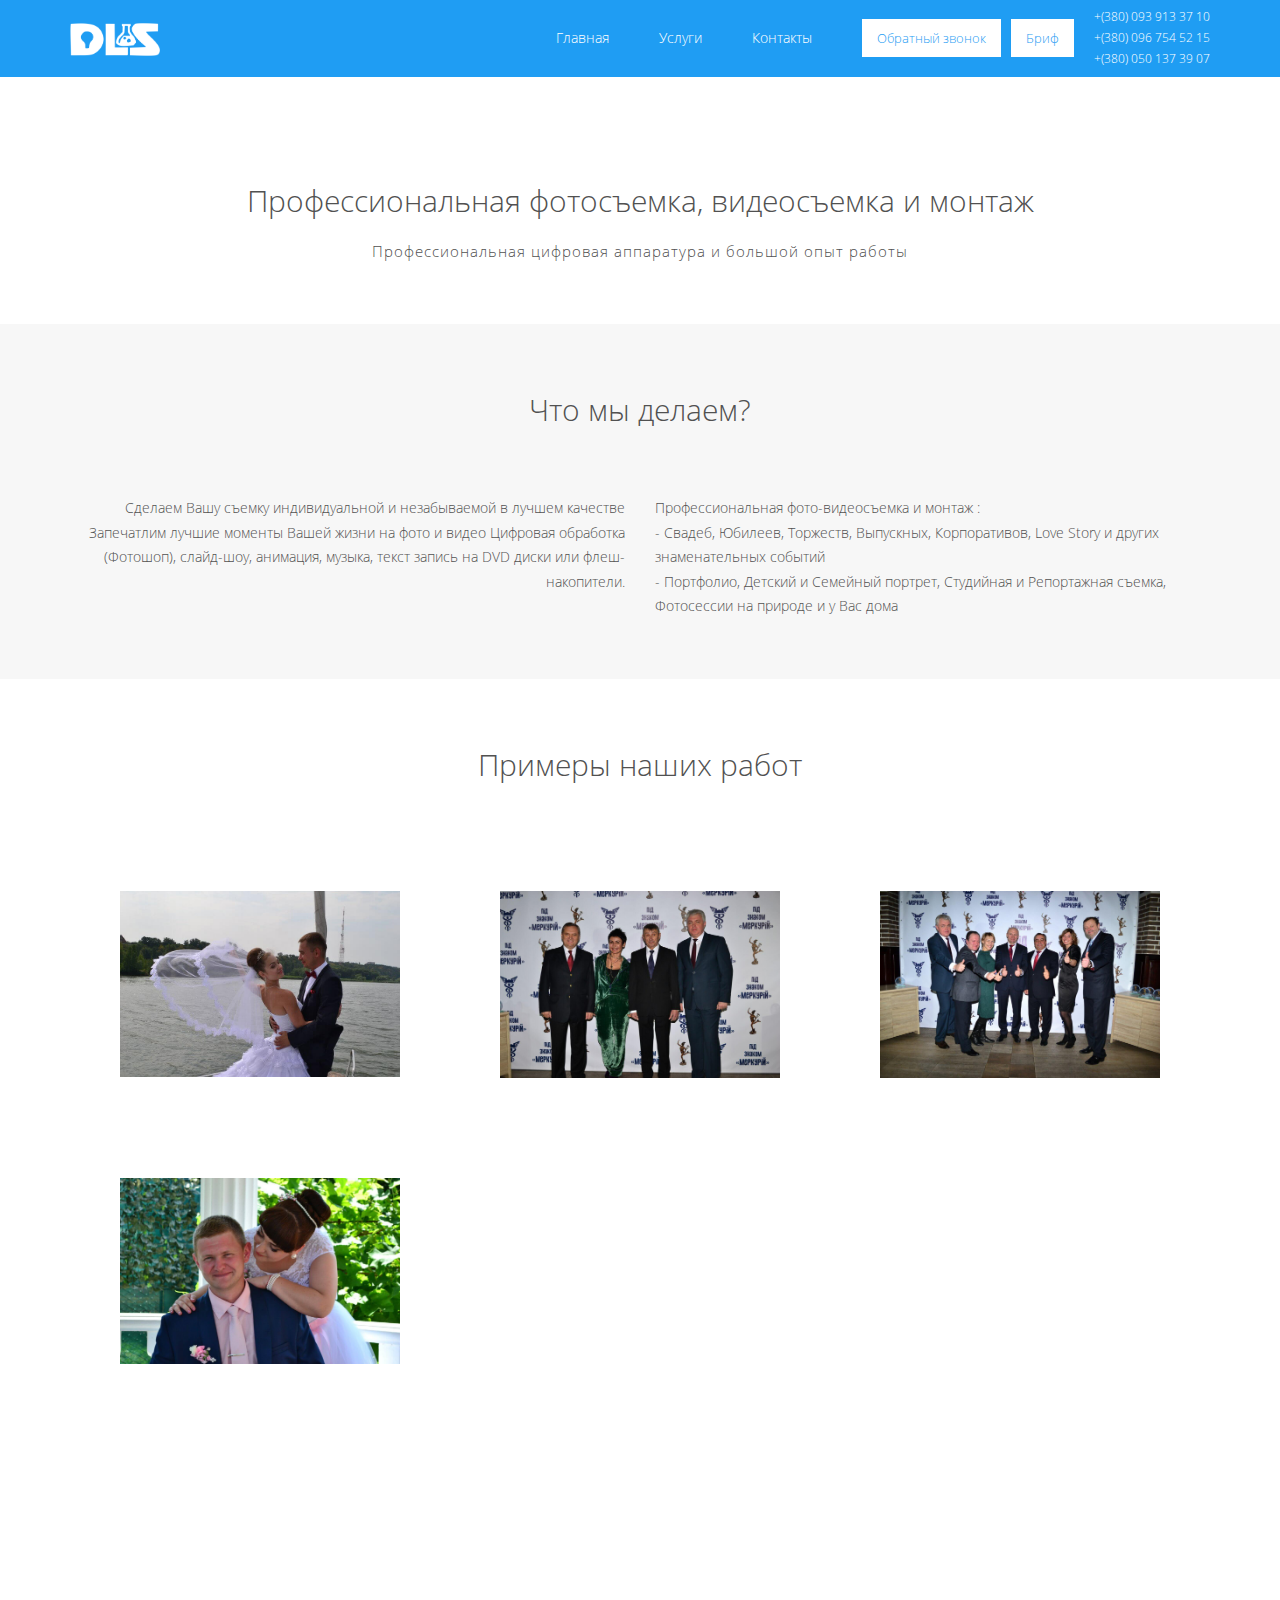
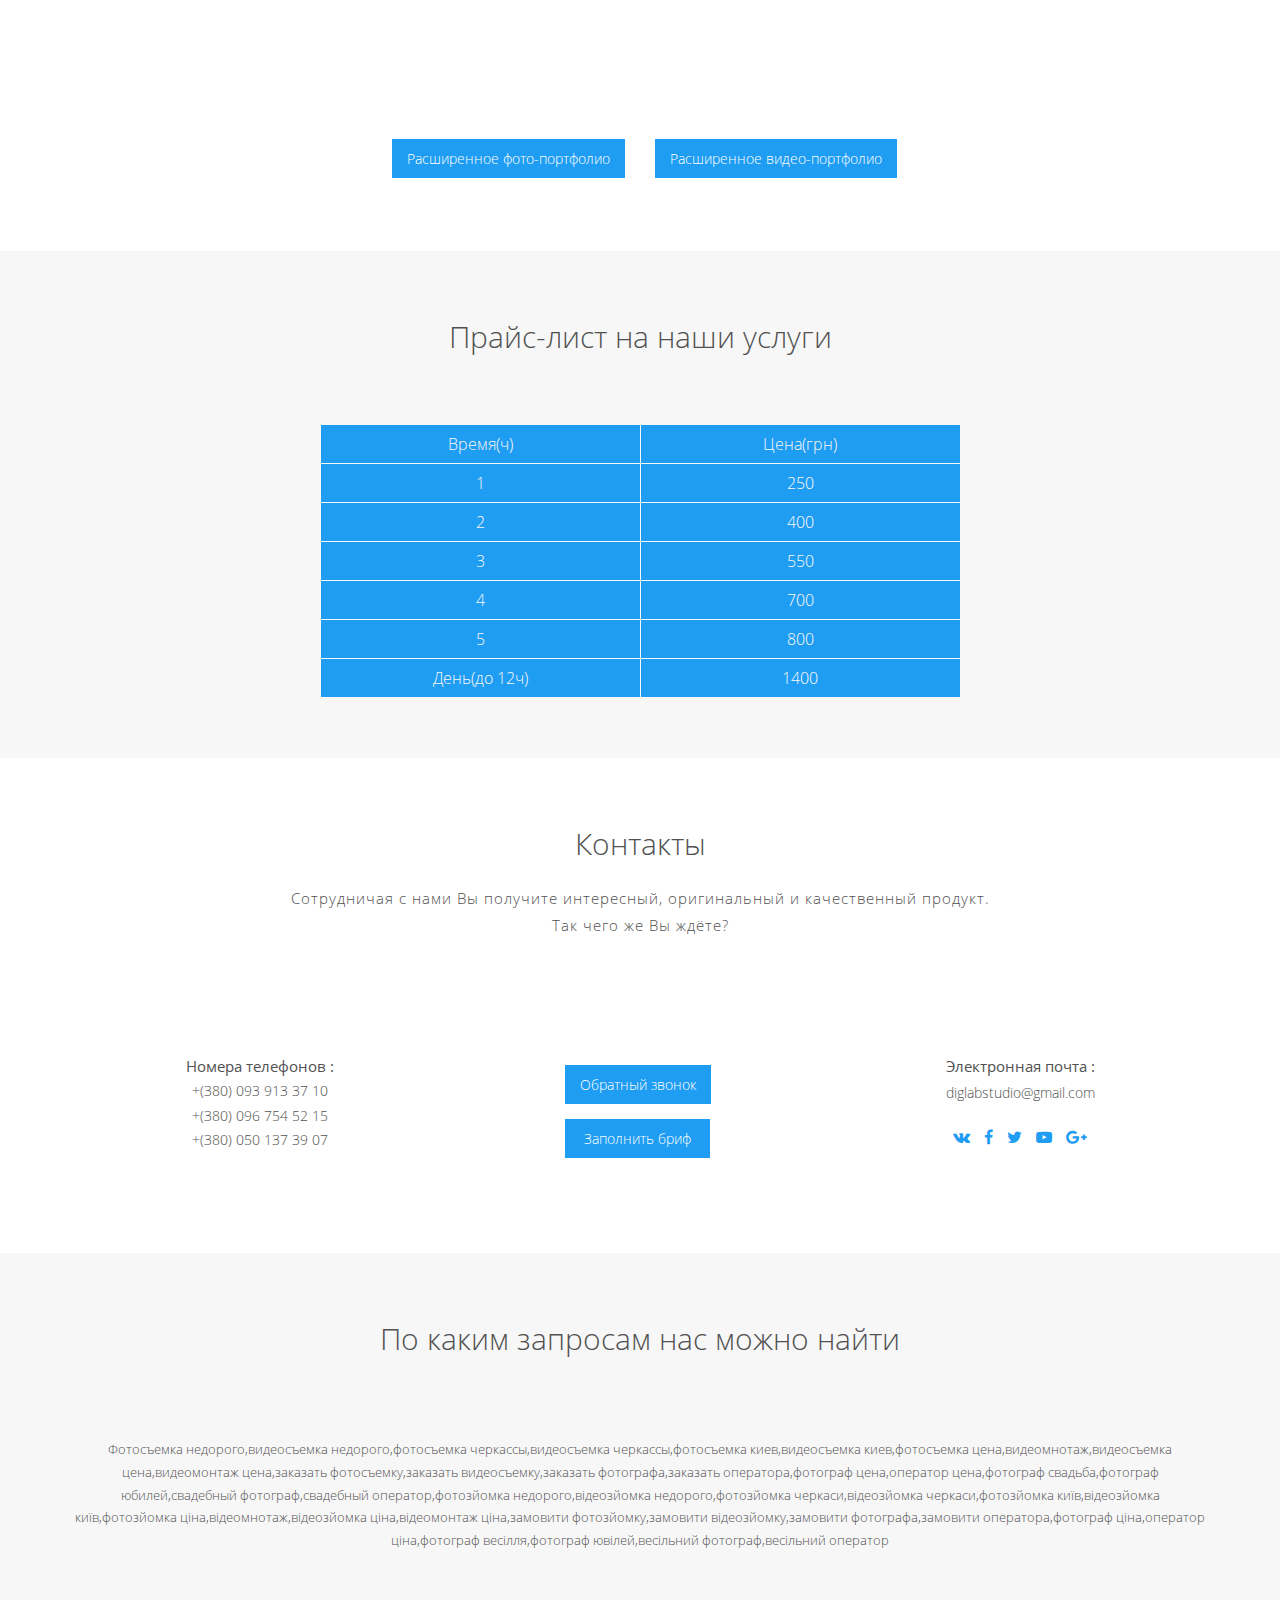
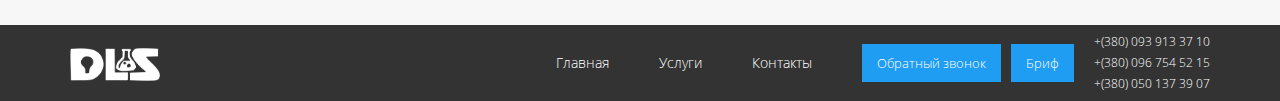
<file: photo.html>
<!DOCTYPE html>

<head>

	<meta charset="utf-8">

	<title>Digital Lab Studio - Фотосьемка, видеосьемка и монтаж</title>
	<meta name="description" content="
	Фотосъемка недорого,видеосъемка недорого,фотосъемка черкассы,видеосъемка черкассы,фотосъемка киев,видеосъемка киев,фотосъемка цена,видеомнотаж,видеосъемка цена,видеомонтаж цена,заказать фотосъемку,заказать видеосъемку,заказать фотографа,заказать оператора,фотограф цена,оператор цена,фотограф свадьба,фотограф юбилей,свадебный фотограф,свадебный оператор,фотозйомка недорого,відеозйомка недорого,фотозйомка черкаси,відеозйомка черкаси,фотозйомка київ,відеозйомка київ,фотозйомка ціна,відеомнотаж,відеозйомка ціна,відеомонтаж ціна,замовити фотозйомку,замовити відеозйомку,замовити фотографа,замовити оператора,фотограф ціна,оператор ціна,фотограф весілля,фотограф ювілей,весільний фотограф,весільний оператор
	">

	<meta http-equiv="X-UA-Compatible" content="IE=edge">
	<meta name="viewport" content="width=device-width, initial-scale=1, maximum-scale=1">

	<meta property="og:image" content="path/to/image.jpg">
	<link rel="shortcut icon" href="img/favicon/favicon.ico" type="image/x-icon">
	<link rel="apple-touch-icon" href="img/favicon/apple-touch-icon.png">
	<link rel="apple-touch-icon" sizes="72x72" href="img/favicon/apple-touch-icon-72x72.png">
	<link rel="apple-touch-icon" sizes="114x114" href="img/favicon/apple-touch-icon-114x114.png">

	<link rel="stylesheet" href="css/main.min.css">

	<link rel="stylesheet" href="libs/font-awesome/css/font-awesome.min.css">

	<link rel="stylesheet" href="libs/magnific-popup/magnific-popup.css">

	<!-- Chrome, Firefox OS and Opera -->
	<meta name="theme-color" content="#000">
	<!-- Windows Phone -->
	<meta name="msapplication-navbutton-color" content="#000">
	<!-- iOS Safari -->
	<meta name="apple-mobile-web-app-status-bar-style" content="#000">

</head>

<body>
	
	<!-- Шапка сайта -->

		<div class="main-mnu">

			<header class="container clearfix " id="header">

				<div class="logo">

					<a href="#"><img src="img/logo.png" alt="DigLabStudio"></a>

				</div>

				<a href="#" id="touch-menu"><i class="fa fa-bars" aria-hidden="true"></i></a>

				<nav>

					<ul class="nav dropdown clearfix">

						<li class="number hidden-xs hidden-sm hidden-md">

							<span>+(380) 093 913 37 10</span>

							<span>+(380) 096 754 52 15</span>

							<span>+(380) 050 137 39 07</span>

						</li>

						<li class="brief hidden-xs hidden-sm hidden-md"><a href="#brief">Бриф</a></li>	

						<li class="callback hidden-xs hidden-sm hidden-md"><a href="#callback">Обратный звонок</a></li>
						
						<li><a href="contacts.html">Контакты</a></li>

						<li class="dropdown-top hidden-xs hidden-sm hidden-md">

							<a class="dropdown-top">Услуги</a>

							<ul class="dropdown-inside text-center">

								<li><a href="photo.html">Фотосъемка, видеосъемка и монтаж</a></li>

								<li><a href="advert.html">Создание и размещение рекламы</a></li>

								<li><a href="mobile.html">Разработка мобильных приложений</a></li>
							</ul>

						</li>

						<li><a href="index.html">Главная</a></li>

						<li class="hidden-lg"><a href="mobile.html">Разработка мобильных приложений</a></li>

						<li class="hidden-lg"><a href="advert.html">Создание и размещение рекламы</a></li>

						<li class="hidden-lg"><a href="photo.html">Фотосъемка, видеосъемка и монтаж</a></li>

					</ul>

				</nav>
				
			</header>

		</div>

	
	<!-- Конец шапки сайта -->



	<!-- Первая секция -->

		<div class="photo-first-section">
			
			<div class="container">
				
				<div id="photo-first-section-title">Профессиональная фотосъемка, видеосъемка и монтаж</div>
					
				<div id="photo-first-section-second-title">Профессиональная цифровая аппаратура и большой опыт работы</div>

			</div>

		</div>

	<!-- Конец первой секции -->



	<!-- Вторая секция -->

		<div class="photo-second-section">
			
			<div class="container">
				
				<div id="photo-second-section-title">Что мы делаем?</div>
				
				<div class="photo-second-section-text col-md-6 text-right">
					Сделаем Вашу съемку индивидуальной и незабываемой в лучшем качестве
					Запечатлим лучшие моменты Вашей жизни на фото и видео
					Цифровая обработка (Фотошоп), слайд-шоу, анимация, музыка, текст
					запись на DVD диски или флеш-накопители.
				</div>

				<div class="photo-second-section-text col-md-6 text-left">
					Профессиональная фото-видеосъемка и монтаж : <br>
					- Свадеб, Юбилеев, Торжеств, Выпускных, Корпоративов, Love Story 
					   и других знаменательных событий<br>
					- Портфолио, Детский и Семейный портрет, Студийная и Репортажная съемка,
					   Фотосессии на природе и у Вас дома
				</div>

			</div>

		</div>

	<!-- Конец второй секции -->



	<!-- Портфолио-->

		<div class="photo-third-section">
			
			<div class="container">
				
				<div id="photo-third-section-title">Примеры наших работ</div>
					
					<div class="photo-third-section-gallery">
						
						<div class="photo-gallery col-sm-6 col-md-4">
							
							<a href="img/photo/1-big.jpg">
	
									<img src="img/photo/1-small.jpg" alt="">

									<div class="photo-gallery-item-content">
								
										<div class="photo-gallery-content-title">Открыть</div>

									</div>

							</a>

						</div>

						<div class="photo-gallery col-sm-6 col-md-4">
							
							<a href="img/photo/2.jpg">

								<img src="img/photo/2.jpg" alt="">

								<div class="photo-gallery-item-content">
								
										<div class="photo-gallery-content-title">Открыть</div>

								</div>

							</a>

						</div>

						<div class="photo-gallery col-sm-6 col-md-4">
							
							<a href="img/photo/3.jpg">

								<img src="img/photo/3.jpg" alt="">

								<div class="photo-gallery-item-content">
								
										<div class="photo-gallery-content-title">Открыть</div>

								</div>

							</a>

						</div>

						<div class="photo-gallery col-sm-6 col-md-4">
							
							<a href="img/photo/4.jpg">

								<img src="img/photo/4.jpg" alt="">

								<div class="photo-gallery-item-content">
								
										<div class="photo-gallery-content-title">Открыть</div>

								</div>

							</a>

						</div>

					</div>


					<div class="youtube-gallery-item col-sm-6 col-md-4">
											
						<iframe src="https://www.youtube.com/embed/Hdvxz7e2GMs" allowfullscreen></iframe>

					</div>

					<div class="youtube-gallery-item col-sm-6 col-md-4">
											
						<iframe src="https://www.youtube.com/embed/2jjGB9-6PSg" allowfullscreen></iframe>

					</div>

					<div class="youtube-gallery-item col-sm-6 col-md-4">
											
						<iframe src="https://www.youtube.com/embed/L2CjT-M2GZ0" allowfullscreen></iframe>

					</div>

					<div class="youtube-gallery-item col-sm-6 col-md-4">
											
						<iframe src="https://www.youtube.com/embed/6F4_xlpRiyY" allowfullscreen></iframe>

					</div>

					<div class="youtube-gallery-item col-sm-6 col-md-4">
											
						<iframe src="https://www.youtube.com/embed/LWJaccDhauE" allowfullscreen></iframe>

					</div>

					<div class="portfolio-button-right col-md-6 text-right">

						<div class="portfolio-button"><a href="https://vk.com/album-74681053_240274710">Расширенное фото-портфолио</a></div>

					</div>

					<div class="portfolio-button-left col-md-6 text-left">

						<div class="portfolio-button"><a href="https://www.youtube.com/channel/UC3nRxsCkbiKheEK-KZuAgtg">Расширенное видео-портфолио</a></div>

					</div>

				</div>

			</div>


	<!-- Конец портфолио -->	
	
	

	<!-- Прайс -->

		<div class="photo-fourth-section">
			
			<div class="container">
				
				<div id="photo-fourth-section-title">Прайс-лист на наши услуги</div>
					
				<table class="photo-price text-center">
					
					<tr>
    					<td>Время(ч)</td>
    					<td>Цена(грн)</td>
  					 </tr>

  					 <tr>
    					<td>1</td>
    					<td>250</td>
  					 </tr>

  					 <tr>
    					<td>2</td>
    					<td>400</td>
  					 </tr>

  					 <tr>
    					<td>3</td>
    					<td>550</td>
  					 </tr>

  					 <tr>
    					<td>4</td>
    					<td>700</td>
  					 </tr>

  					 <tr>
    					<td>5</td>
    					<td>800</td>
  					 </tr>

  					 <tr>
    					<td>День(до 12ч)</td>
    					<td>1400</td>
  					 </tr>

				</table>

			</div>

		</div>

	<!-- Конец прайса -->



	<!-- Контакты -->

		<div class="fourth-section">

			<div class="container">
				
				<div id="fourth-section-title">Контакты</div>

				<div id="fourth-section-second-title">
					
					<p>
						Сотрудничая с нами Вы получите интересный, оригинальный и качественный продукт. <br>
 						Так чего же Вы ждёте?
					</p>

				</div>

				<div class="contacts-numder col-sm-4">

					<div id="number-title">Номера телефонов :</div>

					<span>+(380) 093 913 37 10</span>

					<span>+(380) 096 754 52 15</span>

					<span>+(380) 050 137 39 07</span>

				</div>

				<div class="contacts-button col-sm-4">
					
					<div class="contacts-callback"><a href="#callback">Обратный звонок</a></div>

					<div class="contacts-brief"><a href="#brief">Заполнить бриф</a></div>

				</div>

				<div class="contacts-mail col-sm-4">

					<div id="mail-title">Электронная почта : <br> <span>diglabstudio@gmail.com</span></div>

					<div class="mail-soc">
						
						<a href="#"><i class="fa fa-vk" aria-hidden="true"></i></a>

						<a href="#"><i class="fa fa-facebook" aria-hidden="true"></i></a>

						<a href="#"><i class="fa fa-twitter" aria-hidden="true"></i></a>

						<a href="#"><i class="fa fa-youtube-play" aria-hidden="true"></i></a>

						<a href="#"><i class="fa fa-google-plus" aria-hidden="true"></i></a>

					</div>

				</div>
	
			</div>

		</div>

	<!-- Конец контактов -->



	<!-- Запросы -->
	
		<div class="fifth-section hidden-xs hidden-sm hidden-md">
			
			<div class="container">
				
				<div class="fifth-section-title">По каким запросам нас можно найти</div>

				<p>
					Фотосъемка недорого,видеосъемка недорого,фотосъемка черкассы,видеосъемка черкассы,фотосъемка киев,видеосъемка киев,фотосъемка цена,видеомнотаж,видеосъемка цена,видеомонтаж цена,заказать фотосъемку,заказать видеосъемку,заказать фотографа,заказать оператора,фотограф цена,оператор цена,фотограф свадьба,фотограф юбилей,свадебный фотограф,свадебный оператор,фотозйомка недорого,відеозйомка недорого,фотозйомка черкаси,відеозйомка черкаси,фотозйомка київ,відеозйомка київ,фотозйомка ціна,відеомнотаж,відеозйомка ціна,відеомонтаж ціна,замовити фотозйомку,замовити відеозйомку,замовити фотографа,замовити оператора,фотограф ціна,оператор ціна,фотограф весілля,фотограф ювілей,весільний фотограф,весільний оператор
				</p>

			</div>

		</div>

	<!-- Конец запросов -->



	<!-- Футер сайта -->

		<div class="footer-mnu">
			
			<header class="container clearfix " id="footer">

				<div class="logo-footer">

					<a href="#"><img src="img/logo.png" alt="DigLabStudio"></a>

				</div>
				
				<nav class="hidden-xs hidden-sm hidden-md">

					<ul class="nav footer-dropdown clearfix">

						<li class="number">

							<span>+(380) 093 913 37 10</span>

							<span>+(380) 096 754 52 15</span>

							<span>+(380) 050 137 39 07</span>

						</li>

						<li class="brief "><a href="#brief">Бриф</a></li>	

						<li class="callback "><a href="#callback">Обратный звонок</a></li>
						
						<li><a href="contacts.html">Контакты</a></li>

						<li class="footer-dropdown-top">

							<a class="footer-dropdown-top">Услуги</a>

							<ul class="footer-dropdown-inside text-center">

								<li><a href="photo.html">Фотосъемка, видеосъемка и монтаж</a></li>

								<li><a href="advert.html">Создание и размещение рекламы</a></li>

								<li><a href="mobile.html">Разработка мобильных приложений</a></li>
							</ul>

						</li>

						<li><a href="index.html">Главная</a></li>

					</ul>

				</nav>
				
			</header>

		</div>
	
	<!-- Конец футера сайта -->



	<!-- Форма обратного звонка -->

	<div class="hidden">
		
		<form id="callback" class="callback-form" action="https://formspree.io/leonstydio@gmail.com" method="POST">
			
			<input type="hidden" name="admin-data">

			<div class="contact-form-head">
				<div id="callback-form-first-title">Обратный звонок</div>
			</div>

			<label>
				<span>Ваше имя :</span>
				<input type="text" name="Имя" placeholder="Ваше имя...">
			</label>

			<label>
				<span>Ваш номер телефона :</span>
				<input type="text" name="Телефонный номер" placeholder="Ваш номер телефона..." required>
			</label>

			<label>
				<span>Ваш E-mail :</span>
				<input type="text" name="Электронная почта" placeholder="Ваш E-mail...">
			</label>

			<label>
				<span>Описание требуемой услуги :</span>
				<textarea name="Описание требуемой услуги" cols="33" rows="2" placeholder="Описание требуемой услуги..."></textarea>
			</label>



			<div class="text-center">
				<button class="callback-form-button">Отправить</button>
			</div>

		</form>

	</div>

	<!-- Конец формы обратного звонка -->


	<!-- Форма брифа -->

	<div class="hidden">
		
		<form id="brief" class="brief-form" action="https://formspree.io/leonstydio@gmail.com" method="POST">
			
			<input type="hidden" name="admin-data">
			
			<div class="brief-form-title">Бриф на фотосъемку, видеосъемку и монтаж</div>

				<input class="checkbox" type="checkbox" name="Регистрация / Авторизация пользователя по паролю" value="1">Фотосьемка<br>

				<input class="checkbox" type="checkbox" name="Регистрация / Авторизация пользователя через соцсети" value="1">Видеосьемка<br>

				<input class="checkbox" type="checkbox" name="Необходимо создать систему управления приложением" value="1">Монтаж<br>

			<hr>
				
			<label>
				<span>Ваше имя :</span>
				<input type="text" name="Имя" placeholder="Ваше имя...">
			</label>

			<label>
				<span>Ваш номер телефона :</span>
				<input type="text" name="Телефонный номер" placeholder="Ваш номер телефона..." required="">
			</label>

			<label>
				<span>Ваш E-mail :</span>
				<input type="text" name="Электронная почта" placeholder="Ваш E-mail...">
			</label>

			<label>
				<span>Веб-сайт компании :</span>
				<input type="text" name="Веб-сайт компании" placeholder="Ваш веб-сайт...">
			</label>

			<div class="text-center">
				<button class="callback-form-button">Отправить</button>
			</div>

		</form>

	</div>

	<!-- Конец формы брифа -->



	<!-- JavaScript -->

		<script src="js/scripts.min.js"></script>

		<script src="libs/parallax/parallax.min.js"></script>

		<script src="libs/magnific-popup/jquery.magnific-popup.min.js"></script>

	<!-- End JavaScript -->

</body>
</html>
</file>
<file: css/main.min.css>
hr,img,legend{border:0}legend,td,th{padding:0}@font-face{font-family:OpenSansBold;font-style:normal;font-weight:400;src:url(../fonts/OpenSans/OpenSans-Bold.ttf) format("truetype")}@font-face{font-family:OpenSansBoldItalic;font-style:normal;font-weight:400;src:url(../fonts/OpenSans/OpenSans-BoldItalic.ttf) format("truetype")}@font-face{font-family:OpenSansExtraBold;font-style:normal;font-weight:400;src:url(../fonts/OpenSans/OpenSans-ExtraBold.ttf) format("truetype")}@font-face{font-family:OpenSansExtraBoldItalic;font-style:normal;font-weight:400;src:url(../fonts/OpenSans/OpenSans-ExtraBoldItalic.ttf) format("truetype")}@font-face{font-family:OpenSansItalic;font-style:normal;font-weight:400;src:url(../fonts/OpenSans/OpenSans-Italic.ttf) format("truetype")}@font-face{font-family:OpenSansLight;font-style:normal;font-weight:400;src:url(../fonts/OpenSans/OpenSans-Light.ttf) format("truetype")}@font-face{font-family:OpenSansLightItalic;font-style:normal;font-weight:400;src:url(../fonts/OpenSans/OpenSans-LightItalic.ttf) format("truetype")}@font-face{font-family:OpenSansRegular;font-style:normal;font-weight:400;src:url(../fonts/OpenSans/OpenSans-Regular.ttf) format("truetype")}@font-face{font-family:OpenSansSemiBold;font-style:normal;font-weight:400;src:url(../fonts/OpenSans/OpenSans-SemiBold.ttf) format("truetype")}@font-face{font-family:OpenSansSemiBoldItalic;font-style:normal;font-weight:400;src:url(../fonts/OpenSans/OpenSans-SemiBoldItalic.ttf) format("truetype")}html{font-family:sans-serif;-ms-text-size-adjust:100%;-webkit-text-size-adjust:100%}article,aside,details,figcaption,figure,footer,header,hgroup,main,menu,nav,section,summary{display:block}audio,canvas,progress,video{display:inline-block;vertical-align:baseline}audio:not([controls]){display:none;height:0}[hidden],template{display:none}a{background-color:transparent;color:#337ab7;text-decoration:none}a:active,a:hover{outline:0}abbr[title]{border-bottom:1px dotted}b,optgroup,strong{font-weight:700}dfn{font-style:italic}h1{font-size:2em;margin:.67em 0}mark{background:#ff0;color:#000}.img-thumbnail,body{background-color:#fff}small{font-size:80%}sub,sup{font-size:75%;line-height:0;position:relative;vertical-align:baseline}sup{top:-.5em}sub{bottom:-.25em}img{vertical-align:middle}svg:not(:root){overflow:hidden}hr{-webkit-box-sizing:content-box;box-sizing:content-box;height:0}pre,textarea{overflow:auto}code,kbd,pre,samp{font-family:monospace,monospace;font-size:1em}button,input,optgroup,select,textarea{color:inherit;font:inherit;margin:0}button{overflow:visible}button,select{text-transform:none}button,html input[type=button],input[type=reset],input[type=submit]{-webkit-appearance:button;cursor:pointer}button[disabled],html input[disabled]{cursor:default}button::-moz-focus-inner,input::-moz-focus-inner{border:0;padding:0}input[type=checkbox],input[type=radio]{-webkit-box-sizing:border-box;box-sizing:border-box;padding:0}input[type=number]::-webkit-inner-spin-button,input[type=number]::-webkit-outer-spin-button{height:auto}input[type=search]{-webkit-appearance:textfield;-webkit-box-sizing:content-box;box-sizing:content-box}input[type=search]::-webkit-search-cancel-button,input[type=search]::-webkit-search-decoration{-webkit-appearance:none}fieldset{border:1px solid silver;margin:0 2px;padding:.35em .625em .75em}table{border-collapse:collapse;border-spacing:0}*,:after,:before{-webkit-box-sizing:border-box;box-sizing:border-box}html{font-size:10px;-webkit-tap-highlight-color:transparent}button,input,select,textarea{font-family:inherit;font-size:inherit;line-height:inherit}a:focus,a:hover{color:#23527c;text-decoration:underline}a:focus{outline:-webkit-focus-ring-color auto 5px;outline-offset:-2px}figure{margin:0}.img-rounded{-webkit-border-radius:6px;border-radius:6px}.img-thumbnail{padding:4px;line-height:1.42857143;border:1px solid #ddd;-webkit-border-radius:4px;border-radius:4px;-webkit-transition:all .2s ease-in-out;transition:all .2s ease-in-out;display:inline-block;max-width:100%;height:auto}.img-circle{-webkit-border-radius:50%;border-radius:50%}hr{margin-top:20px;margin-bottom:20px;border-top:1px solid #eee}.sr-only{position:absolute;width:1px;height:1px;margin:-1px;padding:0;overflow:hidden;clip:rect(0,0,0,0);border:0}.sr-only-focusable:active,.sr-only-focusable:focus{position:static;width:auto;height:auto;margin:0;overflow:visible;clip:auto}.container,.container-fluid{margin-right:auto;margin-left:auto;padding-left:15px;padding-right:15px}[role=button]{cursor:pointer}@media (min-width:768px){.container{width:750px}}@media (min-width:992px){.container{width:970px}}@media (min-width:1200px){.container{width:1170px}}.col-xs-12,.main-mnu{width:100%}.row{margin-left:-15px;margin-right:-15px}.col-lg-1,.col-lg-10,.col-lg-11,.col-lg-12,.col-lg-2,.col-lg-3,.col-lg-4,.col-lg-5,.col-lg-6,.col-lg-7,.col-lg-8,.col-lg-9,.col-md-1,.col-md-10,.col-md-11,.col-md-12,.col-md-2,.col-md-3,.col-md-4,.col-md-5,.col-md-6,.col-md-7,.col-md-8,.col-md-9,.col-sm-1,.col-sm-10,.col-sm-11,.col-sm-12,.col-sm-2,.col-sm-3,.col-sm-4,.col-sm-5,.col-sm-6,.col-sm-7,.col-sm-8,.col-sm-9,.col-xs-1,.col-xs-10,.col-xs-11,.col-xs-12,.col-xs-2,.col-xs-3,.col-xs-4,.col-xs-5,.col-xs-6,.col-xs-7,.col-xs-8,.col-xs-9{position:relative;min-height:1px;padding-left:15px;padding-right:15px}.col-xs-1,.col-xs-10,.col-xs-11,.col-xs-12,.col-xs-2,.col-xs-3,.col-xs-4,.col-xs-5,.col-xs-6,.col-xs-7,.col-xs-8,.col-xs-9{float:left}.col-xs-11{width:91.66666667%}.col-xs-10{width:83.33333333%}.col-xs-9{width:75%}.col-xs-8{width:66.66666667%}.col-xs-7{width:58.33333333%}.col-xs-6{width:50%}.col-xs-5{width:41.66666667%}.col-xs-4{width:33.33333333%}.col-xs-3{width:25%}.col-xs-2{width:16.66666667%}.col-xs-1{width:8.33333333%}.col-xs-pull-12{right:100%}.col-xs-pull-11{right:91.66666667%}.col-xs-pull-10{right:83.33333333%}.col-xs-pull-9{right:75%}.col-xs-pull-8{right:66.66666667%}.col-xs-pull-7{right:58.33333333%}.col-xs-pull-6{right:50%}.col-xs-pull-5{right:41.66666667%}.col-xs-pull-4{right:33.33333333%}.col-xs-pull-3{right:25%}.col-xs-pull-2{right:16.66666667%}.col-xs-pull-1{right:8.33333333%}.col-xs-pull-0{right:auto}.col-xs-push-12{left:100%}.col-xs-push-11{left:91.66666667%}.col-xs-push-10{left:83.33333333%}.col-xs-push-9{left:75%}.col-xs-push-8{left:66.66666667%}.col-xs-push-7{left:58.33333333%}.col-xs-push-6{left:50%}.col-xs-push-5{left:41.66666667%}.col-xs-push-4{left:33.33333333%}.col-xs-push-3{left:25%}.col-xs-push-2{left:16.66666667%}.col-xs-push-1{left:8.33333333%}.col-xs-push-0{left:auto}.col-xs-offset-12{margin-left:100%}.col-xs-offset-11{margin-left:91.66666667%}.col-xs-offset-10{margin-left:83.33333333%}.col-xs-offset-9{margin-left:75%}.col-xs-offset-8{margin-left:66.66666667%}.col-xs-offset-7{margin-left:58.33333333%}.col-xs-offset-6{margin-left:50%}.col-xs-offset-5{margin-left:41.66666667%}.col-xs-offset-4{margin-left:33.33333333%}.col-xs-offset-3{margin-left:25%}.col-xs-offset-2{margin-left:16.66666667%}.col-xs-offset-1{margin-left:8.33333333%}.col-xs-offset-0{margin-left:0}@media (min-width:768px){.col-sm-1,.col-sm-10,.col-sm-11,.col-sm-12,.col-sm-2,.col-sm-3,.col-sm-4,.col-sm-5,.col-sm-6,.col-sm-7,.col-sm-8,.col-sm-9{float:left}.col-sm-12{width:100%}.col-sm-11{width:91.66666667%}.col-sm-10{width:83.33333333%}.col-sm-9{width:75%}.col-sm-8{width:66.66666667%}.col-sm-7{width:58.33333333%}.col-sm-6{width:50%}.col-sm-5{width:41.66666667%}.col-sm-4{width:33.33333333%}.col-sm-3{width:25%}.col-sm-2{width:16.66666667%}.col-sm-1{width:8.33333333%}.col-sm-pull-12{right:100%}.col-sm-pull-11{right:91.66666667%}.col-sm-pull-10{right:83.33333333%}.col-sm-pull-9{right:75%}.col-sm-pull-8{right:66.66666667%}.col-sm-pull-7{right:58.33333333%}.col-sm-pull-6{right:50%}.col-sm-pull-5{right:41.66666667%}.col-sm-pull-4{right:33.33333333%}.col-sm-pull-3{right:25%}.col-sm-pull-2{right:16.66666667%}.col-sm-pull-1{right:8.33333333%}.col-sm-pull-0{right:auto}.col-sm-push-12{left:100%}.col-sm-push-11{left:91.66666667%}.col-sm-push-10{left:83.33333333%}.col-sm-push-9{left:75%}.col-sm-push-8{left:66.66666667%}.col-sm-push-7{left:58.33333333%}.col-sm-push-6{left:50%}.col-sm-push-5{left:41.66666667%}.col-sm-push-4{left:33.33333333%}.col-sm-push-3{left:25%}.col-sm-push-2{left:16.66666667%}.col-sm-push-1{left:8.33333333%}.col-sm-push-0{left:auto}.col-sm-offset-12{margin-left:100%}.col-sm-offset-11{margin-left:91.66666667%}.col-sm-offset-10{margin-left:83.33333333%}.col-sm-offset-9{margin-left:75%}.col-sm-offset-8{margin-left:66.66666667%}.col-sm-offset-7{margin-left:58.33333333%}.col-sm-offset-6{margin-left:50%}.col-sm-offset-5{margin-left:41.66666667%}.col-sm-offset-4{margin-left:33.33333333%}.col-sm-offset-3{margin-left:25%}.col-sm-offset-2{margin-left:16.66666667%}.col-sm-offset-1{margin-left:8.33333333%}.col-sm-offset-0{margin-left:0}}@media (min-width:992px){.col-md-1,.col-md-10,.col-md-11,.col-md-12,.col-md-2,.col-md-3,.col-md-4,.col-md-5,.col-md-6,.col-md-7,.col-md-8,.col-md-9{float:left}.col-md-12{width:100%}.col-md-11{width:91.66666667%}.col-md-10{width:83.33333333%}.col-md-9{width:75%}.col-md-8{width:66.66666667%}.col-md-7{width:58.33333333%}.col-md-6{width:50%}.col-md-5{width:41.66666667%}.col-md-4{width:33.33333333%}.col-md-3{width:25%}.col-md-2{width:16.66666667%}.col-md-1{width:8.33333333%}.col-md-pull-12{right:100%}.col-md-pull-11{right:91.66666667%}.col-md-pull-10{right:83.33333333%}.col-md-pull-9{right:75%}.col-md-pull-8{right:66.66666667%}.col-md-pull-7{right:58.33333333%}.col-md-pull-6{right:50%}.col-md-pull-5{right:41.66666667%}.col-md-pull-4{right:33.33333333%}.col-md-pull-3{right:25%}.col-md-pull-2{right:16.66666667%}.col-md-pull-1{right:8.33333333%}.col-md-pull-0{right:auto}.col-md-push-12{left:100%}.col-md-push-11{left:91.66666667%}.col-md-push-10{left:83.33333333%}.col-md-push-9{left:75%}.col-md-push-8{left:66.66666667%}.col-md-push-7{left:58.33333333%}.col-md-push-6{left:50%}.col-md-push-5{left:41.66666667%}.col-md-push-4{left:33.33333333%}.col-md-push-3{left:25%}.col-md-push-2{left:16.66666667%}.col-md-push-1{left:8.33333333%}.col-md-push-0{left:auto}.col-md-offset-12{margin-left:100%}.col-md-offset-11{margin-left:91.66666667%}.col-md-offset-10{margin-left:83.33333333%}.col-md-offset-9{margin-left:75%}.col-md-offset-8{margin-left:66.66666667%}.col-md-offset-7{margin-left:58.33333333%}.col-md-offset-6{margin-left:50%}.col-md-offset-5{margin-left:41.66666667%}.col-md-offset-4{margin-left:33.33333333%}.col-md-offset-3{margin-left:25%}.col-md-offset-2{margin-left:16.66666667%}.col-md-offset-1{margin-left:8.33333333%}.col-md-offset-0{margin-left:0}}@media (min-width:1200px){.col-lg-1,.col-lg-10,.col-lg-11,.col-lg-12,.col-lg-2,.col-lg-3,.col-lg-4,.col-lg-5,.col-lg-6,.col-lg-7,.col-lg-8,.col-lg-9{float:left}.col-lg-12{width:100%}.col-lg-11{width:91.66666667%}.col-lg-10{width:83.33333333%}.col-lg-9{width:75%}.col-lg-8{width:66.66666667%}.col-lg-7{width:58.33333333%}.col-lg-6{width:50%}.col-lg-5{width:41.66666667%}.col-lg-4{width:33.33333333%}.col-lg-3{width:25%}.col-lg-2{width:16.66666667%}.col-lg-1{width:8.33333333%}.col-lg-pull-12{right:100%}.col-lg-pull-11{right:91.66666667%}.col-lg-pull-10{right:83.33333333%}.col-lg-pull-9{right:75%}.col-lg-pull-8{right:66.66666667%}.col-lg-pull-7{right:58.33333333%}.col-lg-pull-6{right:50%}.col-lg-pull-5{right:41.66666667%}.col-lg-pull-4{right:33.33333333%}.col-lg-pull-3{right:25%}.col-lg-pull-2{right:16.66666667%}.col-lg-pull-1{right:8.33333333%}.col-lg-pull-0{right:auto}.col-lg-push-12{left:100%}.col-lg-push-11{left:91.66666667%}.col-lg-push-10{left:83.33333333%}.col-lg-push-9{left:75%}.col-lg-push-8{left:66.66666667%}.col-lg-push-7{left:58.33333333%}.col-lg-push-6{left:50%}.col-lg-push-5{left:41.66666667%}.col-lg-push-4{left:33.33333333%}.col-lg-push-3{left:25%}.col-lg-push-2{left:16.66666667%}.col-lg-push-1{left:8.33333333%}.col-lg-push-0{left:auto}.col-lg-offset-12{margin-left:100%}.col-lg-offset-11{margin-left:91.66666667%}.col-lg-offset-10{margin-left:83.33333333%}.col-lg-offset-9{margin-left:75%}.col-lg-offset-8{margin-left:66.66666667%}.col-lg-offset-7{margin-left:58.33333333%}.col-lg-offset-6{margin-left:50%}.col-lg-offset-5{margin-left:41.66666667%}.col-lg-offset-4{margin-left:33.33333333%}.col-lg-offset-3{margin-left:25%}.col-lg-offset-2{margin-left:16.66666667%}.col-lg-offset-1{margin-left:8.33333333%}.col-lg-offset-0{margin-left:0}}.clearfix:after,.clearfix:before,.container-fluid:after,.container-fluid:before,.container:after,.container:before,.row:after,.row:before{content:" ";display:table}.clearfix:after,.container-fluid:after,.container:after,.row:after{clear:both}.center-block{display:block;margin-left:auto;margin-right:auto}.pull-right{float:right!important}.pull-left{float:left!important}.hide{display:none!important}.show{display:block!important}.hidden,.visible-lg,.visible-lg-block,.visible-lg-inline,.visible-lg-inline-block,.visible-md,.visible-md-block,.visible-md-inline,.visible-md-inline-block,.visible-sm,.visible-sm-block,.visible-sm-inline,.visible-sm-inline-block,.visible-xs,.visible-xs-block,.visible-xs-inline,.visible-xs-inline-block{display:none!important}.invisible{visibility:hidden}.text-hide{font:0/0 a;color:transparent;text-shadow:none;background-color:transparent;border:0}#touch-menu,.logo a{line-height:75px}#touch-menu,.footer-mnu li,body,li{font-family:OpenSansLight}.affix{position:fixed}@-ms-viewport{width:device-width}@media (max-width:767px){.visible-xs{display:block!important}table.visible-xs{display:table!important}tr.visible-xs{display:table-row!important}td.visible-xs,th.visible-xs{display:table-cell!important}.visible-xs-block{display:block!important}.visible-xs-inline{display:inline!important}.visible-xs-inline-block{display:inline-block!important}}@media (min-width:768px) and (max-width:991px){.visible-sm{display:block!important}table.visible-sm{display:table!important}tr.visible-sm{display:table-row!important}td.visible-sm,th.visible-sm{display:table-cell!important}.visible-sm-block{display:block!important}.visible-sm-inline{display:inline!important}.visible-sm-inline-block{display:inline-block!important}}@media (min-width:992px) and (max-width:1199px){.visible-md{display:block!important}table.visible-md{display:table!important}tr.visible-md{display:table-row!important}td.visible-md,th.visible-md{display:table-cell!important}.visible-md-block{display:block!important}.visible-md-inline{display:inline!important}.visible-md-inline-block{display:inline-block!important}}@media (min-width:1200px){.visible-lg{display:block!important}table.visible-lg{display:table!important}tr.visible-lg{display:table-row!important}td.visible-lg,th.visible-lg{display:table-cell!important}.visible-lg-block{display:block!important}.visible-lg-inline{display:inline!important}.visible-lg-inline-block{display:inline-block!important}.hidden-lg{display:none!important}}@media (max-width:767px){.hidden-xs{display:none!important}}@media (min-width:768px) and (max-width:991px){.hidden-sm{display:none!important}}@media (min-width:992px) and (max-width:1199px){.hidden-md{display:none!important}}.visible-print{display:none!important}@media print{.visible-print{display:block!important}table.visible-print{display:table!important}tr.visible-print{display:table-row!important}td.visible-print,th.visible-print{display:table-cell!important}}.visible-print-block{display:none!important}@media print{.visible-print-block{display:block!important}}.visible-print-inline{display:none!important}@media print{.visible-print-inline{display:inline!important}}.visible-print-inline-block{display:none!important}@media print{.visible-print-inline-block{display:inline-block!important}.hidden-print{display:none!important}}::-webkit-input-placeholder{color:#666;opacity:1}:-moz-placeholder{color:#666;opacity:1}::-moz-placeholder{color:#666;opacity:1}:-ms-input-placeholder{color:#666;opacity:1}body input:focus:required:invalid,body input:required:valid,body textarea:focus:required:invalid,body textarea:required:valid{color:#666}body{font-size:14px;min-width:320px;position:relative;line-height:1.75;-webkit-transition:all .5s ease;transition:all .5s ease;color:#515151;margin:0}.nav .brief a,.nav .callback a{margin-top:20px;font-size:13px}.img-responsive{display:block;max-width:100%;height:auto}#touch-menu,.mfp-counter{display:none}.footer-mnu .logo-footer a img,.logo a img{max-width:90px;height:auto}.text-center{text-align:center}.text-left{text-align:left}.text-right{text-align:right}.nav .brief{padding-left:5px;padding-right:20px}.nav .brief a{background:#FFF;padding:10px 15px;color:#1F9DF3;-webkit-transition:all .2s ease;transition:all .2s ease}.nav .brief a:active,.nav .brief a:focus,.nav .brief a:hover{color:#1D91DE;background:#F7F7F7;-webkit-transition:all .2s ease;transition:all .2s ease}.nav .callback{padding-right:5px}.nav .callback a{background:#FFF;padding:10px 15px;color:#1F9DF3;-webkit-transition:all .2s ease;transition:all .2s ease}#touch-menu,.main-mnu,.nav{margin:0 auto}.nav .callback a:active,.nav .callback a:focus,.nav .callback a:hover{color:#1D91DE;background:#F7F7F7;-webkit-transition:all .2s ease;transition:all .2s ease}#touch-menu,.container #header,.main-mnu,.nav,ul.dropdown a.dropdown-top{background:#1F9DF3}.main-mnu{opacity:1;width-height:75px;position:fixed;z-index:999}.container #header{width:100%;width-height:75px;width-margin:0 auto;position:fixed;z-index:0}.logo{float:left}li,ul.dropdown li.dropdown-top{float:right}.nav li a{color:#FFF}.nav li a:active,.nav li a:focus,.nav li a:hover{color:#eee;-webkit-transition:.2s;transition:.2s;text-decoration:none}li{display:block;padding:26px 25px}#touch-menu{padding:0 20px}#touch-menu .fa-bars{font-size:30px;line-height:55px}#touch-menu:active,#touch-menu:focus,#touch-menu:hover{text-decoration:none;color:#FFF}ul.dropdown-inside{position:absolute;right:-9999px}ul.dropdown li.dropdown-top a{display:block}ul.dropdown li.dropdown-top:hover .dropdown-inside{padding:0;display:block;right:19%}ul.dropdown .dropdown-inside{margin-top:26px;background:#1D91DE}.nav .number{padding:0;margin-top:6px}.nav .number span{font-size:12px;display:block;color:#FFF}.footer-mnu{position:relative;opacity:1;background:#333;width:100%;width-height:75px}.footer-mnu .nav{background:#333;margin:0 auto}.footer-mnu .container #footer{background:#333;width:100%;width-height:75px}.footer-mnu .logo-footer{float:left}.footer-mnu .logo-footer a{line-height:75px}.footer-mnu .nav li a{color:#FFF}.footer-mnu .nav li a:active,.footer-mnu .nav li a:focus,.footer-mnu .nav li a:hover{color:#eee;-webkit-transition:.2s;transition:.2s;text-decoration:none}.footer-mnu li{float:right;display:block;padding:26px 25px}.footer-mnu .nav .brief{padding-left:5px;padding-right:20px}.footer-mnu .nav .brief a{background:#1F9DF3;padding:10px 15px;margin-top:20px;font-size:13px;color:#FFF;-webkit-transition:all .2s ease;transition:all .2s ease}.footer-mnu .nav .brief a:active,.footer-mnu .nav .brief a:focus,.footer-mnu .nav .brief a:hover{color:#FFF;background:#1D91DE;-webkit-transition:all .2s ease;transition:all .2s ease}.footer-mnu .nav .callback{padding-right:5px}.footer-mnu .nav .callback a{background:#1F9DF3;padding:10px 15px;margin-top:20px;font-size:13px;color:#FFF;-webkit-transition:all .2s ease;transition:all .2s ease}.footer-mnu .nav .callback a:active,.footer-mnu .nav .callback a:focus,.footer-mnu .nav .callback a:hover{color:#FFF;background:#1D91DE;-webkit-transition:all .2s ease;transition:all .2s ease}.footer-dropdown .footer-dropdown-inside{background:#303030;position:absolute;display:none;bottom:100%}.footer-dropdown .footer-dropdown-top:hover .footer-dropdown-inside{padding:0;display:block;right:19%}.first-section{padding-top:75px;text-align:center}.first-section-parallax #firt-section-title{padding-top:200px;font-family:OpenSansSemiBold;font-size:60px;color:#FFF}.first-section-parallax p{padding-top:0;padding-bottom:60px;margin:0;font-size:15px;color:#FFF;letter-spacing:2px}.first-section-parallax .callback-first-section{padding-bottom:130px}.first-section-parallax .callback-first-section a{background:#1F9DF3;color:#FFF;text-decoration:none;padding:15px}.first-section-parallax .callback-first-section a:active,.first-section-parallax .callback-first-section a:focus,.first-section-parallax .callback-first-section a:hover{background:#1D91DE;-webkit-transition:all .2s ease;transition:all .2s ease}.first-section-parallax #down{padding-bottom:20px}.first-section-parallax #down .fa{color:#FFF;font-size:40px}.first-section-parallax #down .fa:active,.first-section-parallax #down .fa:focus,.first-section-parallax #down .fa:hover{color:#1F9DF3;-webkit-transition:all .2s ease;transition:all .2s ease;opacity:.6}#about{padding-top:40px}#about .fa{opacity:0}.second-section{background:#FFF}.second-section #second-section-title{text-align:center;font-size:30px;padding-top:60px;padding-bottom:100px}.second-section #founder{text-align:center}.second-section #founder img{max-width:100px;height:auto;-webkit-border-radius:100%;border-radius:100%;padding:3px;background:#eee}.second-section #founder #founder-title{padding-top:20px;padding-right:100px;float:right;font-size:18px}.second-section #founder #founder-name{margin-top:-50px;padding-right:150px;float:right;font-size:13px;letter-spacing:1px}.second-section #logotype{text-align:center}.second-section #logotype img{padding-top:20px;width:165px;height:auto}.second-section #second-section-first-text{margin-top:40px}.second-section #second-section-second-text{padding-bottom:100px}.second-section #second-section-second-text p{margin:0}.third-section{background:#F7F7F7;text-align:center}.third-section #third-section-title{padding-top:60px;font-size:30px}.third-section #third-section-second-title{font-size:15px;letter-spacing:1px;padding-bottom:100px}.third-section .services-item img{width:80%}.third-section .services-item .services-item-title{padding-top:15px;font-size:15px}.third-section .services-item .more{padding-top:30px;padding-bottom:60px;padding-right:5px}.third-section .services-item .more a{text-decoration:none;background:#1F9DF3;padding:10px 15px;margin-top:20px;font-size:14px;color:#FFF;-webkit-transition:all .2s ease;transition:all .2s ease}.third-section .services-item .more a:active,.third-section .services-item .more a:focus,.third-section .services-item .more a:hover{color:#FFF;background:#1D91DE;-webkit-transition:all .2s ease;transition:all .2s ease}.third-section .services-item .more-last{padding-bottom:100px}#contacts{padding-top:75px}.fourth-section{text-align:center}.fourth-section #fourth-section-title{font-size:30px;padding-top:60px}.fourth-section #fourth-section-second-title{font-size:15px;letter-spacing:1px;padding-bottom:100px}.fourth-section .contacts-numder{padding-bottom:100px;text-align:center}.fourth-section .contacts-numder #number-title{font-size:15px;font-family:OpenSansRegular}.fourth-section .contacts-numder span{font-size:14px;display:block}.fourth-section .contacts-callback{padding-top:20px;padding-bottom:30px;padding-right:5px}.fourth-section .contacts-callback a{text-decoration:none;background:#1F9DF3;padding:10px 15px;margin-top:20px;font-size:14px;color:#FFF;-webkit-transition:all .2s ease;transition:all .2s ease}.fourth-section .contacts-callback a:active,.fourth-section .contacts-callback a:focus,.fourth-section .contacts-callback a:hover{color:#FFF;background:#1D91DE;-webkit-transition:all .2s ease;transition:all .2s ease}.fourth-section .contacts-brief{padding-bottom:100px;padding-right:5px}.fourth-section .contacts-brief a{text-decoration:none;background:#1F9DF3;padding:10px 19px;margin-top:20px;font-size:14px;color:#FFF;-webkit-transition:all .2s ease;transition:all .2s ease}.fourth-section .contacts-brief a:active,.fourth-section .contacts-brief a:focus,.fourth-section .contacts-brief a:hover{color:#FFF;background:#1D91DE;-webkit-transition:all .2s ease;transition:all .2s ease}.fourth-section .contacts-mail{padding-bottom:100px}.fourth-section .contacts-mail #mail-title{font-size:15px;font-family:OpenSansRegular}.callback-form,.fourth-section .contacts-mail #mail-title span,.mobile-advantages,.mobile-advantages .adv-cotent-title,.photo-third-section .portfolio-button a{font-family:OpenSansLight}.fourth-section .contacts-mail #mail-title span{font-size:14px}.fourth-section .contacts-mail .mail-soc{padding-top:20px}.fourth-section .contacts-mail .mail-soc a .fa{color:#1F9DF3;padding:0 5px;font-size:16px}.fifth-section{text-align:center;background:#F7F7F7}.fifth-section .fifth-section-title{padding-top:60px;padding-bottom:60px;font-size:30px}.fifth-section p{font-size:13px;padding-bottom:60px}.photo-first-section{background:#FFF;padding-top:75px;text-align:center}.photo-first-section #photo-first-section-title{padding-top:100px;font-size:30px}.photo-first-section #photo-first-section-second-title{padding-top:10px;padding-bottom:60px;font-size:15px;letter-spacing:1px}.photo-second-section{background:#F7F7F7;text-align:center}.photo-second-section #photo-second-section-title{padding-top:60px;padding-bottom:60px;font-size:30px}.photo-second-section .photo-second-section-text{padding-bottom:60px}.photo-third-section{background:#FFF;text-align:center}.photo-third-section #photo-third-section-title{padding-top:60px;font-size:30px}.photo-third-section .photo-gallery{padding-top:100px}.photo-third-section .photo-gallery a{overflow:hidden;position:relative;display:block}.photo-third-section .photo-gallery a img{width:80%;height:auto}.photo-third-section .photo-gallery a:hover .photo-gallery-item-content{opacity:1}.photo-third-section .youtube-gallery-item{text-align:center;padding-top:100px}.photo-third-section .youtube-gallery-item iframe{border:none;width:80%;height:187px}.photo-third-section .portfolio-button a{margin-top:10px;border:none;font-size:14px;color:#FFF;text-decoration:none;padding:10px 15px;background:#1F9DF3;-webkit-transition:.2s;transition:.2s}.photo-third-section .portfolio-button a:hover{background:#1b86cd;color:#FFF;-webkit-transition:.2s;transition:.2s}.photo-third-section .portfolio-button a:active{background:#1b86cd;-webkit-box-shadow:0 3px #1b86cd inset;box-shadow:0 3px #1b86cd inset;-webkit-transition:.2s;transition:.2s}.photo-third-section .portfolio-button-left,.photo-third-section .portfolio-button-right{padding-top:80px;padding-bottom:80px}.photo-gallery-item-content{margin-left:10%;-webkit-transition:all .5s ease;transition:all .5s ease;position:absolute;top:0;left:0;width:80%;height:100%;padding-top:21%;color:#FFF;background-color:rgba(31,157,243,.5);opacity:0}.brief-form,.callback-form{z-index:auto;position:relative;overflow:hidden}.photo-gallery-item-content .photo-gallery-content-title{padding-top:5px;font-family:OpenSansLight;font-size:15px}.photo-gallery-item-content i{font-size:16px}.photo-fourth-section{background:#F7F7F7;text-align:center;padding-bottom:60px}.photo-fourth-section #photo-fourth-section-title{padding-top:60px;padding-bottom:60px;font-size:30px}.photo-fourth-section .photo-price{display:inline;color:#F7F7F7;font-size:16px}.photo-fourth-section .photo-price td{border:1px solid #F7F7F7;background:#1F9DF3;width:320px;padding-top:5px;padding-bottom:5px}#advert-second-section-title{padding-top:60px;padding-bottom:40px;font-size:30px}#advert-second-section-text-center{padding-left:300px;padding-right:300px}.price-name{font-size:15px;padding-bottom:20px}.price{padding-top:40px}.advert-fourth-section{background:#F7F7F7;text-align:center;padding-bottom:60px}.advert-fourth-section #advert-fourth-section-title{padding-top:60px;padding-bottom:60px;font-size:30px}.advert-fourth-section .advert-price{display:inline;color:#F7F7F7;font-size:16px}.advert-fourth-section .advert-price td{border:1px solid #F7F7F7;background:#1F9DF3;width:320px;padding-top:5px;padding-bottom:5px}.photo-second-section-text span{font-size:18px}#mobile-second-section-title{font-size:24px;padding-top:60px;padding-bottom:60px}.mobile-advantages{padding-bottom:100px;background-color:#FFF;text-align:center}.mobile-advantages p{font-size:13px;margin:0;letter-spacing:0;padding:0}.mobile-advantages .adv-icon{color:#1F9DF3;font-size:30px}.mobile-advantages .adv-cotent-title{font-size:18px;margin-top:10px;margin-bottom:5px}.mobile-advantages #mobile-advantages-title{padding-top:60px;padding-bottom:100px;font-size:24px}.mobile-second-advantages{background:#F7F7F7;padding-bottom:60px}.mobile-second-advantages #mobile-second-advantages-title{text-align:center;font-size:30px;padding-top:60px;padding-bottom:60px}.mobile-second-advantages .mobile-second-advantages-all .mobile-second-advantages-item{padding-top:20px;padding-right:40px}.mobile-second-advantages .mobile-second-advantages-all .mobile-second-advantages-item .adv-icon{color:#1F9DF3;font-size:36px;float:left}.mobile-second-advantages .mobile-second-advantages-all .mobile-second-advantages-item .mobile-advantages-text{padding-left:50px;margin-top:-50px;float:right}.mobile-second-advantages .mobile-second-advantages-all .mobile-second-advantages-item .mobile-advantages-text .mobile-second-advantages-item-title{font-size:16px;padding-left:3px}.mobile-second-advantages .mobile-second-advantages-all .mobile-second-advantages-item .mobile-advantages-text .mobile-second-advantages-item-text{font-size:13px}.mobile-portfolio{text-align:center;padding-top:60px}.mobile-portfolio #mobile-portfolio-title{font-size:30px}.mobile-portfolio .mobile-portfolio-item{padding-top:100px}.mobile-portfolio .mobile-portfolio-item img{width:80%;height:auto}.mobile-portfolio .mobile-portfolio-item-title{padding-top:20px;font-size:16px}.mobile-portfolio .mobile-portfolio-item-button{padding-top:30px}.mobile-portfolio .mobile-portfolio-item-button a{background:#1F9DF3;padding:10px 15px;margin-top:20px;font-size:13px;color:#FFF;-webkit-transition:all .2s ease;transition:all .2s ease}.mobile-portfolio .mobile-portfolio-item-button a:active,.mobile-portfolio .mobile-portfolio-item-button a:focus,.mobile-portfolio .mobile-portfolio-item-button a:hover{text-decoration:none;color:#FFF;background:#1D91DE;-webkit-transition:all .2s ease;transition:all .2s ease}.mobile-portfolio-button{padding-top:110px;padding-bottom:70px}.mobile-portfolio-button a{padding:10px 15px;background:#1F9DF3;margin-top:20px;font-size:14px;color:#FFF;-webkit-transition:all .2s ease;transition:all .2s ease}.mobile-portfolio-button a:active,.mobile-portfolio-button a:focus,.mobile-portfolio-button a:hover{text-decoration:none;color:#FFF;background:#1D91DE;-webkit-transition:all .2s ease;transition:all .2s ease}.price-mobile{background:#F7F7F7}.price-mobile #price-mobile-title{padding-top:60px;padding-bottom:100px;font-size:30px}.price-mobile .price-mobile-table .price-mobile-table-item .price-mobile-table-item-title{padding-bottom:30px;font-size:18px}.price-mobile .price-mobile-table .price-mobile-table-item .package{text-align:center;padding-top:16px;padding-bottom:16px;display:block;max-width:225px;color:#FFF;background:#1F9DF3}.price-mobile .price-mobile-table .price-mobile-table-item .package .price-mobile-table-item-text{padding-top:8px;padding-bottom:8px}.price-mobile .price-mobile-table .price-mobile-table-item .package span{font-size:16px}.price-mobile-table-item-backend{padding-top:60px;padding-left:130px;padding-right:130px}.price-mobile-table-item-backend .price-mobile-table-item-backend-title{padding-bottom:30px;font-size:18px}.price-mobile-table-item-backend .package-backend{text-align:center;padding-top:12px;padding-bottom:12px;display:block;max-width:910px;color:#FFF;background:#1F9DF3}.price-mobile-table-item-backend .package-backend hr{padding:0}.price-mobile-table-item-backend .package-backend span{font-size:16px}#price-mobile-table-item-left{padding-left:140px}#price-mobile-table-item-center{padding-left:77.5px;padding-right:77.5px}#price-mobile-table-item-right{padding-right:140px}.callback-form{-webkit-box-shadow:rgba(0,0,0,.4) 0 0 20px;box-shadow:rgba(0,0,0,.4) 0 0 20px;margin:auto;-webkit-transition:all .5s ease;transition:all .5s ease;padding:26px 32px;background:#333;color:#FFF;max-width:320px}.callback-form .contact-form-head{padding-bottom:30px;text-align:center}form label input,form label textarea{background:#F7F7F7;width:100%;padding:9px 15px;color:#515151}.callback-form .contact-form-head #callback-form-first-title{font-size:21px}.callback-form .contact-form-head #callback-form-second-title{font-size:14px}form label{font-size:14px;display:block;margin-bottom:15px}form label input{font-size:14px;-webkit-border-radius:2px;border-radius:2px;border:2px solid transparent}form label textarea{font-size:14px;-webkit-border-radius:2px;border-radius:2px}.brief-form-button,.callback-form-button{border:none;font-family:OpenSansLight;text-decoration:none}select{color:#515151}.callback-form-button{margin-top:10px;font-size:14px;color:#FFF;padding:10px 15px;background:#1F9DF3;-webkit-transition:.2s;transition:.2s}.callback-form-button:hover{background:#1b86cd;color:#FFF;-webkit-transition:.2s;transition:.2s}.callback-form-button:active{background:#1b86cd;-webkit-box-shadow:0 3px #1b86cd inset;box-shadow:0 3px #1b86cd inset;-webkit-transition:.2s;transition:.2s}.brief-form{-webkit-box-shadow:rgba(0,0,0,.4) 0 0 20px;box-shadow:rgba(0,0,0,.4) 0 0 20px;margin:auto;-webkit-transition:all .5s ease;transition:all .5s ease;padding:26px 32px;font-family:OpenSansLight;background:#333;color:#FFF;max-width:600px}.brief-form .brief-form-title{padding-bottom:30px;text-align:center;font-size:21px}.brief-form .checkbox{margin-right:5px;opacity:.8}.brief-form-button{margin-top:10px;font-size:14px;color:#FFF;padding:10px 15px;background:#1F9DF3;-webkit-transition:.2s;transition:.2s}.brief-form-button:hover{background:#1b86cd;color:#FFF;-webkit-transition:.2s;transition:.2s}.brief-form-button:active{background:#1b86cd;-webkit-box-shadow:0 3px #1b86cd inset;box-shadow:0 3px #1b86cd inset;-webkit-transition:.2s;transition:.2s}.my-mfp-zoom-in .form-callback,.my-mfp-zoom-in .portfolio-popup{opacity:0;-webkit-transform:scale(.95);-ms-transform:scale(.95);transform:scale(.95)}.my-mfp-zoom-in.mfp-ready .form-callback,.my-mfp-zoom-in.mfp-ready .portfolio-popup{opacity:1;-webkit-transform:scale(1);-ms-transform:scale(1);transform:scale(1)}.my-mfp-zoom-in.mfp-removing .form-callback,.my-mfp-zoom-in.mfp-removing .portfolio-popup{-webkit-transform:scale(.95);-ms-transform:scale(.95);transform:scale(.95);opacity:0}.my-mfp-zoom-in.mfp-bg{opacity:0;-webkit-transition:opacity .3s ease-out;transition:opacity .3s ease-out}.my-mfp-zoom-in.mfp-ready.mfp-bg{opacity:.8}.my-mfp-zoom-in.mfp-removing.mfp-bg{opacity:0}@media only screen and (max-width:1200px){#header,.main-mnu{background:#1F9DF3}#touch-menu,.logo a{line-height:55px}.main-mnu,.nav{text-align:center}.main-mnu{width:100%;width-height:55px;width-margin:0 auto;width-z-index:0}#header{width:100%;width-height:55px;width-margin:0 auto;position:fixed;z-index:9999}.logo{float:left;height:55px}#touch-menu{display:block;color:#FFF;float:right;height:55px}.nav{display:none;padding:0;position:absolute;top:100%;left:0;right:0}.nav li{float:none}.nav li a{font-size:15px;padding:0;color:#FFF;text-decoration:none}.nav li:active,.nav li:focus,.nav li:hover{background-color:#1D91DE}li{border-top:1px #F7F7F7 solid}li:first-child a{border-bottom:1px #F7F7F7 solid}}@media only screen and (max-width:768px){.first-section{padding-top:55px}.first-section-parallax #firt-section-title{padding-top:60px;line-height:1.2}.first-section-parallax p{padding-bottom:60px;font-size:15px}.first-section-parallax .callback-first-section{padding-bottom:65px}.first-section-parallax #down{padding-bottom:60px}.first-section-parallax #about{padding-top:20px}.first-section-parallax #about .fa{opacity:0}.second-section #second-section-title{text-align:center;padding-top:60px;padding-bottom:60px}.second-section #founder{text-align:center}.second-section #founder #founder-title{padding-top:20px;padding-right:0;float:none;font-size:18px}.second-section #founder #founder-name{margin-top:0;padding-right:0;float:none;font-size:13px;letter-spacing:1px}.second-section #logotype{text-align:center}.second-section #logotype img{padding-top:20px;width:165px;height:auto}.second-section #second-section-first-text{margin-top:40px}.second-section #second-section-second-text{padding-bottom:60px}.second-section #second-section-second-text p{margin:0}.third-section{text-align:center}.third-section #third-section-title{padding-top:60px;font-size:30px}.third-section #third-section-second-title{font-size:15px;letter-spacing:1px;padding-bottom:60px}.third-section .services-item img{width:100%}.third-section .services-item .services-item-title{padding-top:15px;font-size:15px}.third-section .services-item .more{padding-top:30px;padding-bottom:60px;padding-right:5px}.third-section .services-item .more a{text-decoration:none;background:#1F9DF3;padding:10px 15px;margin-top:20px;font-size:14px;color:#FFF;-webkit-transition:all .2s ease;transition:all .2s ease}.third-section .services-item .more a:active,.third-section .services-item .more a:focus,.third-section .services-item .more a:hover{color:#FFF;background:#1D91DE;-webkit-transition:all .2s ease;transition:all .2s ease}#contacts{padding-top:55px}.fourth-section #fourth-section-title{font-size:30px;padding-top:60px}.fourth-section #fourth-section-second-title{font-size:15px;letter-spacing:1px;padding-bottom:40px}.fourth-section .contacts-numder{padding-bottom:40px;text-align:center}.fourth-section .contacts-numder #number-title{font-size:15px;font-family:OpenSansRegular}.fourth-section .contacts-numder span{font-size:14px}.fourth-section .contacts-callback{padding-top:20px;padding-bottom:30px;padding-right:5px}.fourth-section .contacts-callback a{text-decoration:none;background:#1F9DF3;padding:10px 15px;margin-top:20px;font-size:14px}.fourth-section .contacts-brief{padding-bottom:60px;padding-right:5px}.fourth-section .contacts-brief a{padding:10px 19px;margin-top:20px;font-size:14px}.fourth-section .contacts-mail{padding-bottom:60px}.fourth-section .contacts-mail #mail-title{font-size:15px}.fourth-section .contacts-mail #mail-title span{font-size:14px}.fourth-section .contacts-mail .mail-soc{padding-top:20px}.fourth-section .contacts-mail .mail-soc a .fa{padding:0 6px;font-size:20px}#developer-name{text-align:center;line-height:55px}.photo-fourth-section{padding-bottom:60px}.photo-fourth-section #photo-fourth-section-title{padding-top:60px;padding-bottom:60px}.photo-fourth-section .photo-price td{padding:5px 30px}.photo-third-section #photo-third-section-title{padding-top:60px;font-size:30px}.photo-third-section .photo-gallery{padding-top:40px}.photo-third-section .photo-gallery a img{width:100%;height:auto}.photo-third-section .youtube-gallery-item{text-align:center;padding-top:40px}.photo-third-section .youtube-gallery-item iframe{width:100%;height:auto}.photo-third-section .portfolio-button-right{text-align:center;padding-top:60px;padding-bottom:20px}.photo-third-section .portfolio-button-left{text-align:center;padding-top:10px;padding-bottom:60px}.photo-second-section{background:#F7F7F7;text-align:center}.photo-second-section #photo-second-section-title{padding-top:60px;padding-bottom:60px;font-size:30px}.photo-second-section .photo-second-section-text{text-align:left;padding-bottom:60px}.photo-first-section{padding-top:0}#advert-second-section-text-center{padding-left:0;padding-right:0}.mobile-advantages,.mobile-advantages #mobile-advantages-title{padding-bottom:60px}.mobile-advantages .coloums{margin-bottom:30px}.mobile-second-advantages .mobile-second-advantages-all .mobile-second-advantages-item{padding-top:20px;padding-right:0}.mobile-portfolio-button{padding-top:1000px;padding-bottom:70px}.price-mobile .price-mobile-table-item-backend{padding:520px 0 60px 5px}.price-mobile .price-mobile-table-item-backend .price-mobile-table-item-backend-title{padding-bottom:30px;font-size:18px}.price-mobile .price-mobile-table-item-backend .package-backend{padding:12px;display:block;max-width:910px;color:#FFF;background:#1F9DF3}.price-mobile .price-mobile-table-item-backend .package-backend hr{padding:0}.price-mobile .price-mobile-table-item-backend .package-backend span{font-size:16px}.price-mobile #price-mobile-title{padding-bottom:0}.price-mobile #price-mobile-table-item-center,.price-mobile #price-mobile-table-item-left,.price-mobile #price-mobile-table-item-right{padding-top:60px;padding-left:47.5px;padding-right:47.5px}.photo-gallery-item-content{margin-left:0;-webkit-transition:all .5s ease;transition:all .5s ease;position:absolute;top:0;left:0;width:100%;height:100%;padding-top:27%;color:#FFF;background-color:rgba(31,157,243,.5);opacity:0}.photo-gallery-item-content .photo-gallery-content-title{padding-top:5px;font-family:OpenSansLight;font-size:15px}.photo-gallery-item-content i{font-size:16px}}@media only screen and (max-width:480px){.youtube-gallery-item{text-align:center;padding-top:40px}.youtube-gallery-item iframe{width:100%;height:auto}.mobile-portfolio-button{padding-top:1840px;padding-bottom:70px}.price-mobile .price-mobile-table-item-backend{padding-bottom:60px;padding-top:1250px}}@media only screen and (max-width:320px){.mobile-portfolio-button{padding-top:1740px;padding-bottom:70px}}
</file>
